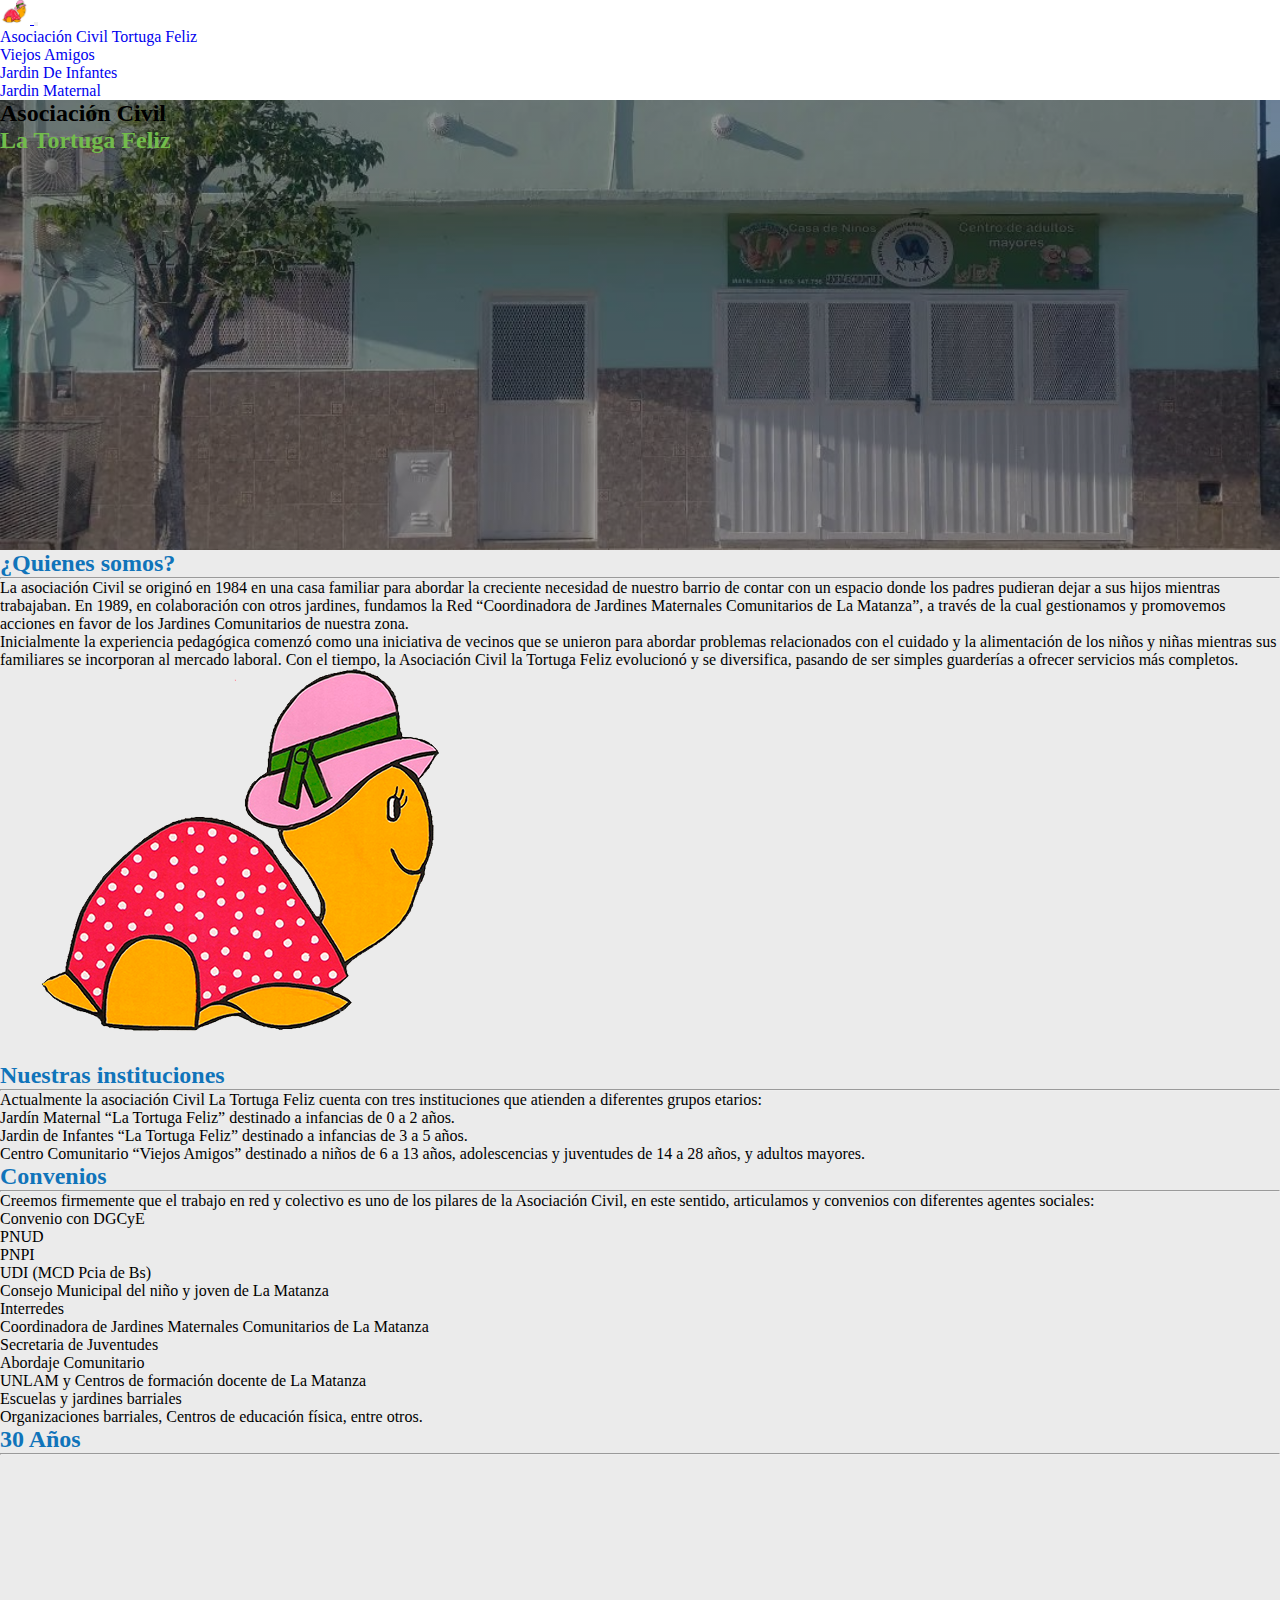
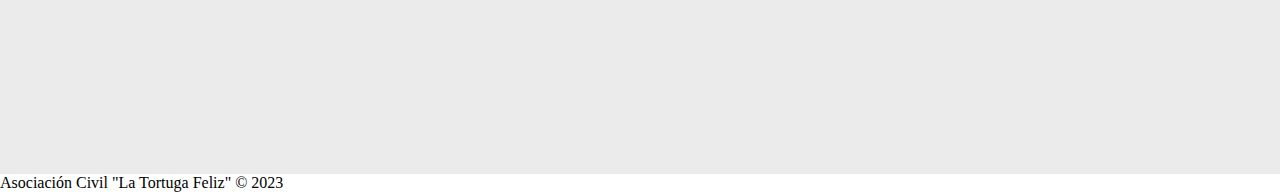
<file: index.html>
<!DOCTYPE html>
<html lang="es">
<head>
    <meta charset="UTF-8">
    <meta name="viewport" content="width=device-width, initial-scale=1.0">
    <title>Asociación Civil Tortuga Feliz</title>    
    <link rel="icon" type="image/png" sizes="16x16"  href="./assets/images/Logos/Logo_LaTortugaFeliz.png">

    <link href="https://cdn.jsdelivr.net/npm/bootstrap@5.3.1/dist/css/bootstrap.min.css" rel="stylesheet" integrity="sha384-4bw+/aepP/YC94hEpVNVgiZdgIC5+VKNBQNGCHeKRQN+PtmoHDEXuppvnDJzQIu9" crossorigin="anonymous">    
    <link rel="stylesheet" href="https://cdn.jsdelivr.net/npm/bootstrap-icons@1.10.5/font/bootstrap-icons.css">

    <link rel="stylesheet" href="./css/styles.css">
    <link rel="stylesheet" href="./css/index.css">
    
</head>
<body>
    <!-- header-->
    <header>
        <nav class="navbar bg-dark navbar-expand-lg fixed-top" data-bs-theme="dark">
            <div class="container-fluid">
                <a class="navbar-brand" href="#">
                    <img src="./assets/images/Logos/Logo_LaTortugaFeliz.png" alt="Logo" width="30" height="24" class="d-inline-block align-text-top">                    
                </a>
                <button class="navbar-toggler" type="button" data-bs-toggle="collapse" data-bs-target="#navbarSupportedContent" aria-controls="navbarSupportedContent" aria-expanded="false" aria-label="Toggle navigation">
                    <span class="navbar-toggler-icon"></span>
                </button>
                <div class="collapse navbar-collapse" id="navbarSupportedContent">
                    <ul class="navbar-nav me-auto mb-2 mb-lg-0">
                        <li class="nav-item">
                            <a class="nav-link active text-uppercase" aria-current="page" href="./index.html">Asociación Civil Tortuga Feliz</a>                        </li>
                        <li class="nav-item">
                            <a class="nav-link text-uppercase" aria-current="page" href="./viejosAmigos.html">Viejos Amigos</a>
                        </li>
                        <li class="nav-item">
                            <a class="nav-link text-uppercase" aria-current="page" href="./jardinDeInfantes.html">Jardin De Infantes</a>
                        </li>              
                        <li class="nav-item">
                            <a class="nav-link text-uppercase" aria-current="page" href="./JardinMaternal.html">Jardin Maternal</a>
                        </li>                                        
                    </ul>                    
                </div>
            </div>
        </nav>                
    </header>

    <!-- main -->
    <main class="mt-5 my-bg-grey pb-3">
        <!-- imagen principal -->
        <section class="bg-image-home my-height pb-3">
            <div class="row my-height gx-0">
                <div class="col-12 d-flex flex-column justify-content-center align-items-center text-light text-center">
                    <h2 class="display-3 fw-bold">Asociación Civil</h2>
                    <h2 class="display-1 fw-bold"><span class="my-text-primary">La Tortuga Feliz</span></h2>                    
                </div>
            </div>
        </section>

        <!-- ¿Quienes somos? -->
        <section class="container my-4">
            <div class="row d-flex flex-column justify-content-center align-content-center">
                <div class="col-11 col-md-10 bg-light rounded py-3 px-4">
                    <h2 class="title-effect my-text-secondary">¿Quienes somos?</h2>
                    <hr>
                    <div class="row d-flex flex-column-reverse flex-lg-row justify-content-center align-items-center">
                        
                        <div class="col-sm-11 col-md-10 col-lg-7" data-aos="fade-down" data-aos-duration="900">
                            <p>La asociación Civil se originó en 1984 en una casa familiar para abordar la creciente necesidad de nuestro barrio de contar con un espacio donde los padres pudieran dejar a sus hijos mientras trabajaban. En 1989, en colaboración con otros jardines, fundamos la  Red “Coordinadora de Jardines Maternales Comunitarios de La Matanza”, a través de la cual gestionamos y promovemos acciones en favor de los Jardines Comunitarios de nuestra zona.</p>
                            <p>Inicialmente la experiencia pedagógica comenzó como una iniciativa de vecinos que se unieron para abordar problemas relacionados con el cuidado y la alimentación de los niños y niñas mientras sus familiares se incorporan al mercado laboral. Con el tiempo, la Asociación Civil la Tortuga Feliz  evolucionó y se diversifica, pasando de ser simples guarderías a ofrecer servicios más completos.</p>                            
                        </div>

                        <div class="col-sm-11 col-md-10 col-lg-5 d-flex justify-content-center align-items-center" data-aos="fade-down" data-aos-duration="900">
                            <img class="img-fluid img-thumbnail" src="./assets/images/Logos/Logo_LaTortugaFeliz.png" alt="Logo Jardin de Infantes La Tortuga Feliz">
                        </div>
                    </div>
                    
                </div>
            </div>
        </section>


        <!-- Nuestras instituciones -->        
        <section class="container my-4">
            <div class="row d-flex flex-column justify-content-center align-content-center">
                <div class="col-11 col-md-10 bg-light rounded py-3 px-4">
                    <h2 class="title-effect my-text-secondary">Nuestras instituciones</h2>
                    <hr>
                    <div class="row d-flex justify-content-center align-items-center">
                        <div class="col-sm-11 col-md-10 col-lg-12" data-aos="fade-down" data-aos-duration="900">
                            <p>Actualmente la asociación Civil La Tortuga Feliz cuenta con tres instituciones que atienden a diferentes grupos etarios:</p>
                            <ul>
                                <li>Jardín Maternal “La Tortuga Feliz” destinado a infancias de 0 a 2 años.</li>
                                <li>Jardin de Infantes “La Tortuga Feliz” destinado a infancias de 3 a 5 años.</li>
                                <li>Centro Comunitario “Viejos Amigos” destinado a niños de 6 a 13 años, adolescencias y juventudes de 14 a 28 años, y adultos mayores.</li>
                            </ul>
                        </div>
                    </div>
                    
                </div>
            </div>
        </section>
         
        <!-- Convenios -->        
        <section class="container my-4">
            <div class="row d-flex flex-column justify-content-center align-content-center">
                <div class="col-11 col-md-10 bg-light rounded py-3 px-4">
                    <h2 class="title-effect my-text-secondary">Convenios</h2>
                    <hr>
                    <div class="row d-flex justify-content-center align-items-center">
                        <div class="col-sm-11 col-md-10 col-lg-12" data-aos="fade-down" data-aos-duration="900">
                            <p>Creemos firmemente que el trabajo en red y colectivo es uno de los pilares de la Asociación Civil, en este sentido, articulamos y convenios con diferentes agentes sociales:</p>
                            <ul>
                                <li>Convenio con DGCyE</li>
                                <li>PNUD</li>
                                <li>PNPI</li>
                                <li>UDI (MCD Pcia de Bs)</li>
                                <li>Consejo Municipal del niño y joven de La Matanza</li>
                                <li>Interredes</li>
                                <li>Coordinadora de Jardines Maternales Comunitarios de La Matanza</li>
                                <li>Secretaria de Juventudes</li>
                                <li>Abordaje Comunitario</li>
                                <li>UNLAM y Centros de formación docente de La Matanza</li>
                                <li>Escuelas y jardines barriales</li>
                                <li>Organizaciones barriales, Centros de educación física, entre otros.</li>
                            </ul>                        
                        </div>
                    </div>
                    
                </div>
            </div>
        </section>

        <!-- section video -->
        <section class="container my-4">
            <div class="row d-flex flex-column justify-content-center align-content-center">
                <div class="col-11 col-md-10 bg-light rounded py-3 px-4">
                    <h2 class="title-effect my-text-secondary">30 Años</h2>
                    <hr>                       
                    <div class="d-flex justify-content-center">
                        <iframe width="560" height="315" src="https://www.youtube.com/embed/3Ffa7ex1rmA?si=nX4R0jzUyIsTLjuQ" title="YouTube video player" frameborder="0" allowfullscreen></iframe>
                    </div>
                </div>
            </div>
        </section>

    
    </main>

<!-- footer -->
    <footer class="bg-dark text-white py-3">            
        <div class="text-center">
            <span><span class="fw-bold">Asociación Civil "La Tortuga Feliz" &copy;</span> 2023</span>
        </div>        
    </footer>

    <script src="https://cdn.jsdelivr.net/npm/bootstrap@5.3.1/dist/js/bootstrap.bundle.min.js" integrity="sha384-HwwvtgBNo3bZJJLYd8oVXjrBZt8cqVSpeBNS5n7C8IVInixGAoxmnlMuBnhbgrkm" crossorigin="anonymous"></script>    

</body>
</html>
</file>
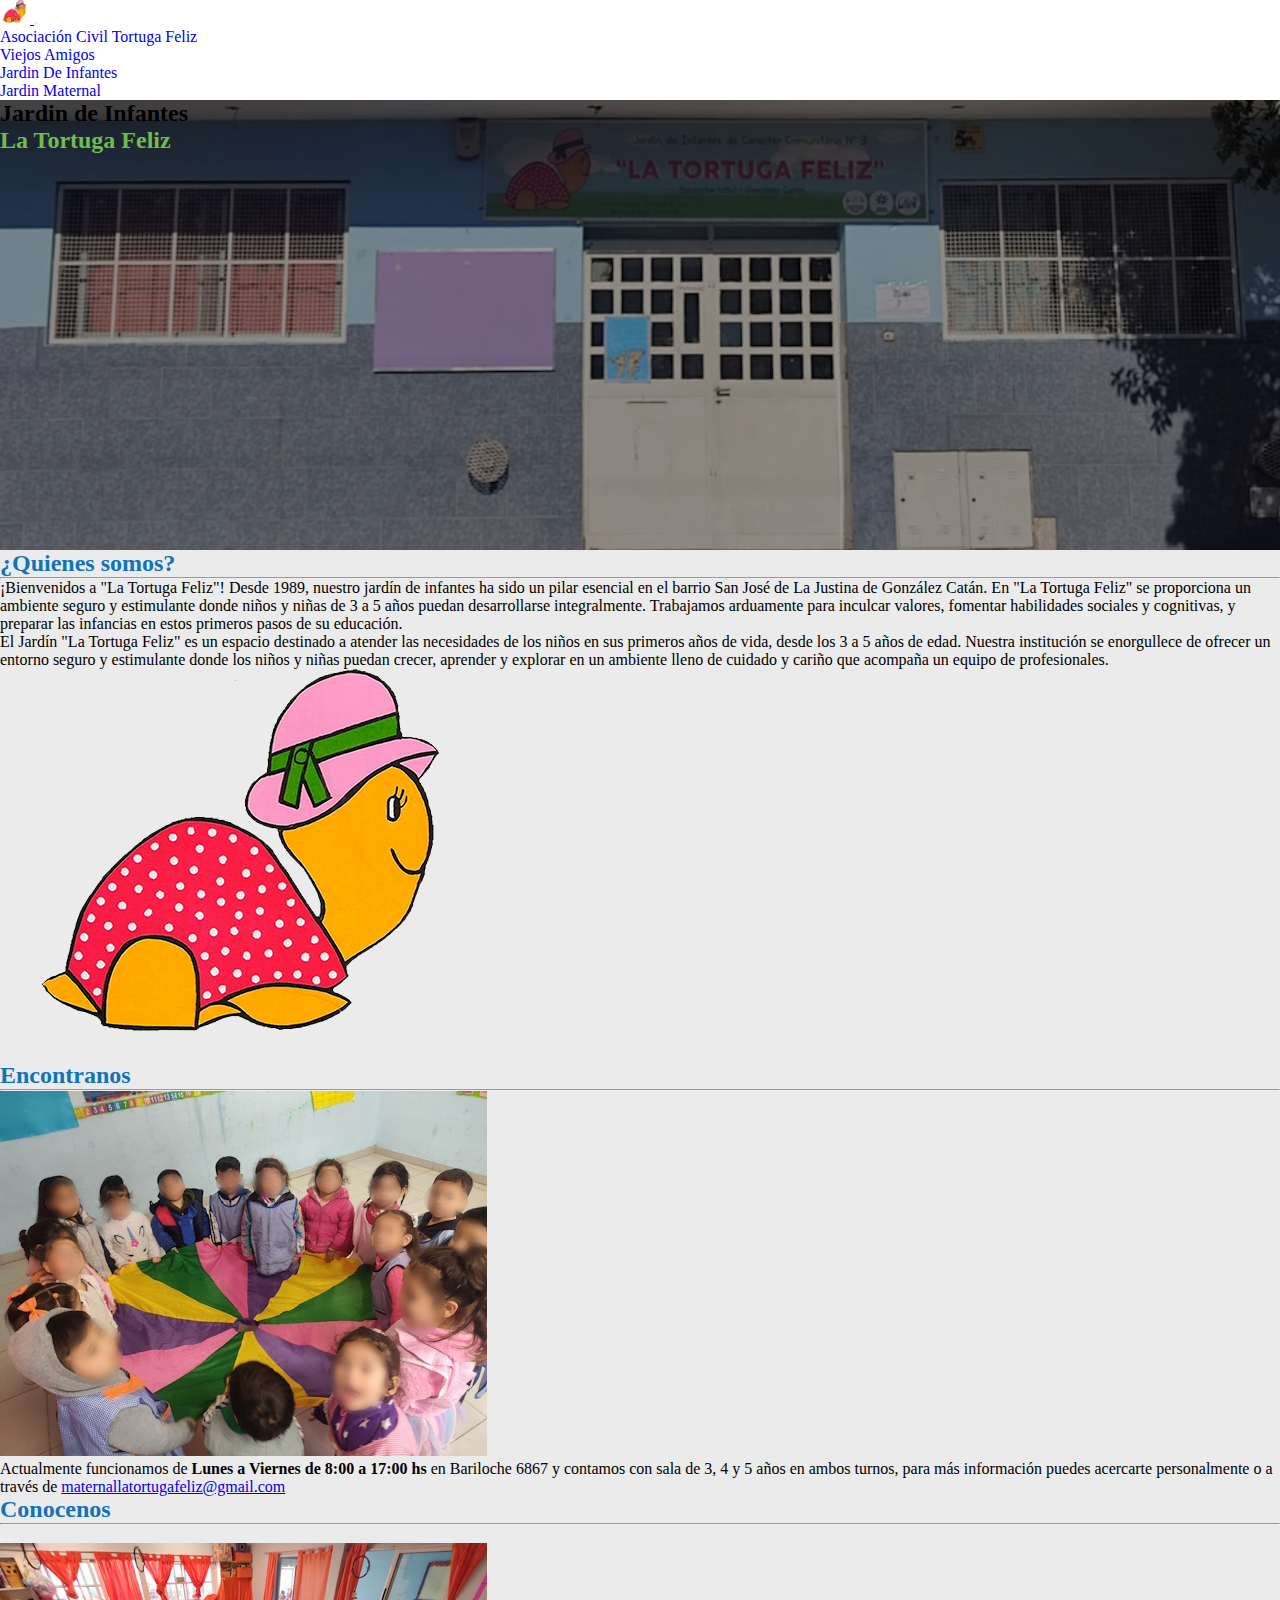
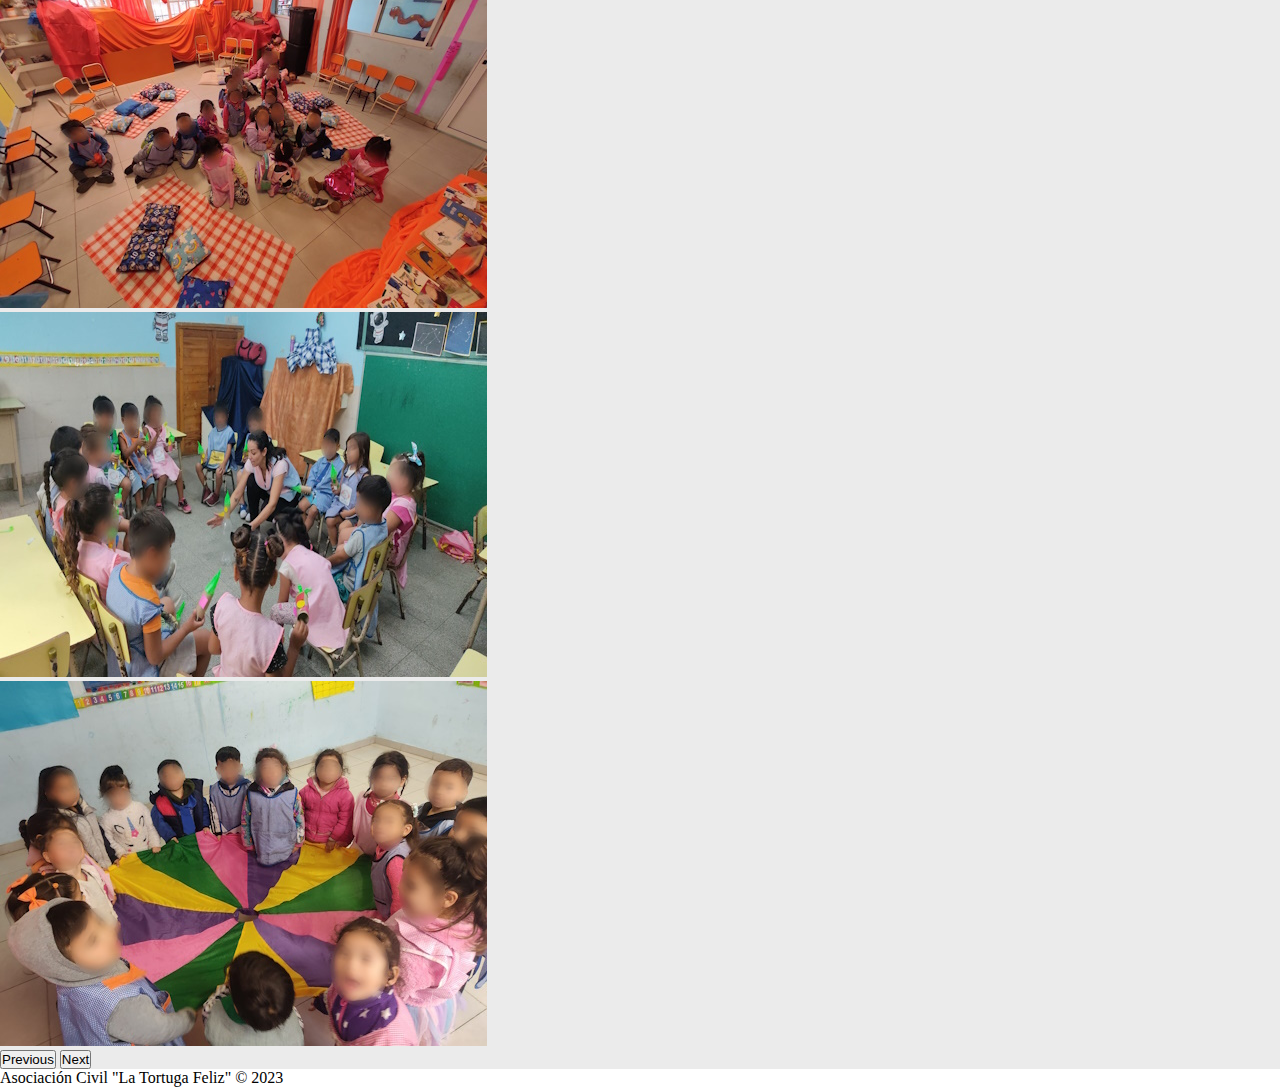
<file: jardinDeInfantes.html>
<!DOCTYPE html>
<html lang="es">
<head>
    <meta charset="UTF-8">
    <meta name="viewport" content="width=device-width, initial-scale=1.0">
    <title>La Tortuga Feliz</title>    
    <link rel="icon" type="image/png" sizes="16x16"  href="./assets/images/Logos/Logo_LaTortugaFeliz.png">

    <link href="https://cdn.jsdelivr.net/npm/bootstrap@5.3.1/dist/css/bootstrap.min.css" rel="stylesheet" integrity="sha384-4bw+/aepP/YC94hEpVNVgiZdgIC5+VKNBQNGCHeKRQN+PtmoHDEXuppvnDJzQIu9" crossorigin="anonymous">    
    <link rel="stylesheet" href="https://cdn.jsdelivr.net/npm/bootstrap-icons@1.10.5/font/bootstrap-icons.css">

    <link rel="stylesheet" href="./css/styles.css">
    <link rel="stylesheet" href="./css/JardinDeInfantes.css">
    
</head>
<body>
    <!-- header-->
    <header>
        <nav class="navbar bg-dark navbar-expand-lg fixed-top" data-bs-theme="dark">
            <div class="container-fluid">
                <a class="navbar-brand" href="#">
                    <img src="./assets/images/Logos/Logo_LaTortugaFeliz.png" alt="Logo" width="30" height="24" class="d-inline-block align-text-top">                    
                </a>
                <button class="navbar-toggler" type="button" data-bs-toggle="collapse" data-bs-target="#navbarSupportedContent" aria-controls="navbarSupportedContent" aria-expanded="false" aria-label="Toggle navigation">
                    <span class="navbar-toggler-icon"></span>
                </button>
                <div class="collapse navbar-collapse" id="navbarSupportedContent">
                    <ul class="navbar-nav me-auto mb-2 mb-lg-0">
                        <li class="nav-item">
                            <a class="nav-link text-uppercase" aria-current="page" href="./index.html">Asociación Civil Tortuga Feliz</a>
                        </li>
                        <li class="nav-item">
                            <a class="nav-link text-uppercase" aria-current="page" href="./viejosAmigos.html">Viejos Amigos</a>
                        </li>
                        <li class="nav-item">
                            <a class="nav-link active text-uppercase" aria-current="page" href="./jardinDeInfantes.html">Jardin De Infantes</a>
                        </li>              
                        <li class="nav-item">
                            <a class="nav-link text-uppercase" aria-current="page" href="./JardinMaternal.html">Jardin Maternal</a>
                        </li>                                        
                    </ul>                    
                </div>
            </div>
        </nav>                
    </header>

    <!-- main -->
    <main class=" mt-5 my-bg-grey pb-3">
        <!-- imagen principal -->
        <section class="bg-image-home my-height pb-3">
            <div class="row my-height gx-0">
                <div class="col-12 d-flex flex-column justify-content-center align-items-center text-light text-center">
                    <h2 class="display-3 fw-bold">Jardin de Infantes</h2>
                    <h2 class="display-1 fw-bold"><span class="my-text-primary">La Tortuga Feliz</span></h2>                    
                </div>
            </div>
        </section>

        <!-- La Tortuga Feliz -->
        <section class="container my-4">
            <div class="row d-flex flex-column justify-content-center align-content-center">
                <div class="col-11 col-md-10 bg-light rounded py-3 px-4">
                    <h2 class="title-effect my-text-secondary">¿Quienes somos?</h2>
                    <hr>
                    <div class="row d-flex flex-column-reverse flex-lg-row justify-content-center align-items-center">
                        
                        <div class="col-sm-11 col-md-10 col-lg-7" data-aos="fade-down" data-aos-duration="900">
                            <p>¡Bienvenidos a "La Tortuga Feliz"! Desde 1989, nuestro jardín de infantes ha sido un pilar esencial en el barrio San José de La Justina de González Catán. En "La Tortuga Feliz" se proporciona un ambiente seguro y estimulante donde niños y niñas de 3 a 5 años puedan desarrollarse integralmente. Trabajamos arduamente para inculcar valores, fomentar habilidades sociales y cognitivas, y preparar las infancias en estos primeros pasos de su educación.</p>
                            <p>El Jardín "La Tortuga Feliz" es un espacio destinado a atender las necesidades de los niños en sus primeros años de vida, desde los 3 a 5 años de edad. Nuestra institución se enorgullece de ofrecer un entorno seguro y estimulante donde los niños y niñas puedan crecer, aprender y explorar en un ambiente lleno de cuidado y cariño que acompaña un equipo de profesionales.</p>
                        </div>

                        <div class="col-sm-11 col-md-10 col-lg-5 d-flex justify-content-center align-items-center" data-aos="fade-down" data-aos-duration="900">
                            <img class="img-fluid img-thumbnail" src="./assets/images/Logos/Logo_LaTortugaFeliz.png" alt="Logo Jardin de Infantes La Tortuga Feliz">
                        </div>
                    </div>
                    
                </div>
            </div>
        </section>


        <!-- Encuentranos -->        
        <section class="container my-4">
            <div class="row d-flex flex-column justify-content-center align-content-center">
                <div class="col-11 col-md-10 bg-light rounded py-3 px-4">
                    <h2 class="title-effect my-text-secondary">Encontranos</h2>
                    <hr>
                    <div class="row d-flex justify-content-center align-items-center">
                        <div class="col-sm-11 col-md-10 col-lg-5 d-flex justify-content-center align-items-center" data-aos="fade-down" data-aos-duration="900">
                            <img class="img-fluid img-thumbnail" src="./assets/images/JardinDeInfantes/jardinInfantes.jpg" alt="">
                        </div>
                        <div class="col-sm-11 col-md-10 col-lg-7" data-aos="fade-down" data-aos-duration="900">
                            <p>Actualmente funcionamos de <b>Lunes a Viernes de 8:00 a 17:00 hs</b> en Bariloche 6867 y contamos con sala de 3, 4 y 5 años en ambos turnos, para más información
                                puedes acercarte personalmente o a través de <a class="text-decoration-none" href="mailto:maternallatortugafeliz@gmail.com" target="_blank">maternallatortugafeliz@gmail.com</a>
                            </p>
                        </div>
                    </div>
                    
                </div>
            </div>
        </section>

        <!-- carrousel -->
        <section class="container my-4">
            <div class="row d-flex flex-column justify-content-center align-content-center">
                <div class="col-11 col-md-10 bg-light rounded py-3 px-4">
                    <h2 class="title-effect my-text-secondary">Conocenos</h2>
                    <hr>
                    <div id="carousel" class="carousel slide bg-dark rounded" data-bs-ride="carousel">
                        <div class="carousel-indicators">
                            <button type="button" data-bs-target="#carousel" data-bs-slide-to="0" class="active" aria-current="true" aria-label="Slide 1"></button>
                            <button type="button" data-bs-target="#carousel" data-bs-slide-to="1" aria-label="Slide 2"></button>
                            <button type="button" data-bs-target="#carousel" data-bs-slide-to="2" aria-label="Slide 3"></button>
                        </div>

                        <div class="carousel-inner text-center">
                            <div class="carousel-item active">
                                <img src="assets/images/JardinDeInfantes/jardinInfantes2.jpg" class="img-fluid" alt="JardinInfantes2">
                            </div>

                            <div class="carousel-item">
                                <img src="assets/images/JardinDeInfantes/jardinInfantes3.jpg" class="img-fluid" alt="JardinInfantes3">             
                            </div>

                            <div class="carousel-item">
                                <img src="assets/images/JardinDeInfantes/jardinInfantes.jpg" class="img-fluid" alt="JardinInfantes">
                            </div>
                        </div>

                        <button class="carousel-control-prev" type="button" data-bs-target="#carousel" data-bs-slide="prev">
                            <span class="carousel-control-prev-icon" aria-hidden="true"></span>
                            <span class="visually-hidden">Previous</span>
                        </button>
                        <button class="carousel-control-next" type="button" data-bs-target="#carousel" data-bs-slide="next">
                            <span class="carousel-control-next-icon" aria-hidden="true"></span>
                            <span class="visually-hidden">Next</span>
                        </button>
                    </div>            
                    
                </div>
            </div>
        </section>
                
    </main>

<!-- footer -->
    <footer class="bg-dark text-white py-3">            
        <div class="text-center">
            <span><span class="fw-bold">Asociación Civil "La Tortuga Feliz" &copy;</span> 2023</span>
        </div>        
    </footer>

    <script src="https://cdn.jsdelivr.net/npm/bootstrap@5.3.1/dist/js/bootstrap.bundle.min.js" integrity="sha384-HwwvtgBNo3bZJJLYd8oVXjrBZt8cqVSpeBNS5n7C8IVInixGAoxmnlMuBnhbgrkm" crossorigin="anonymous"></script>    

</body>
</html>
</file>
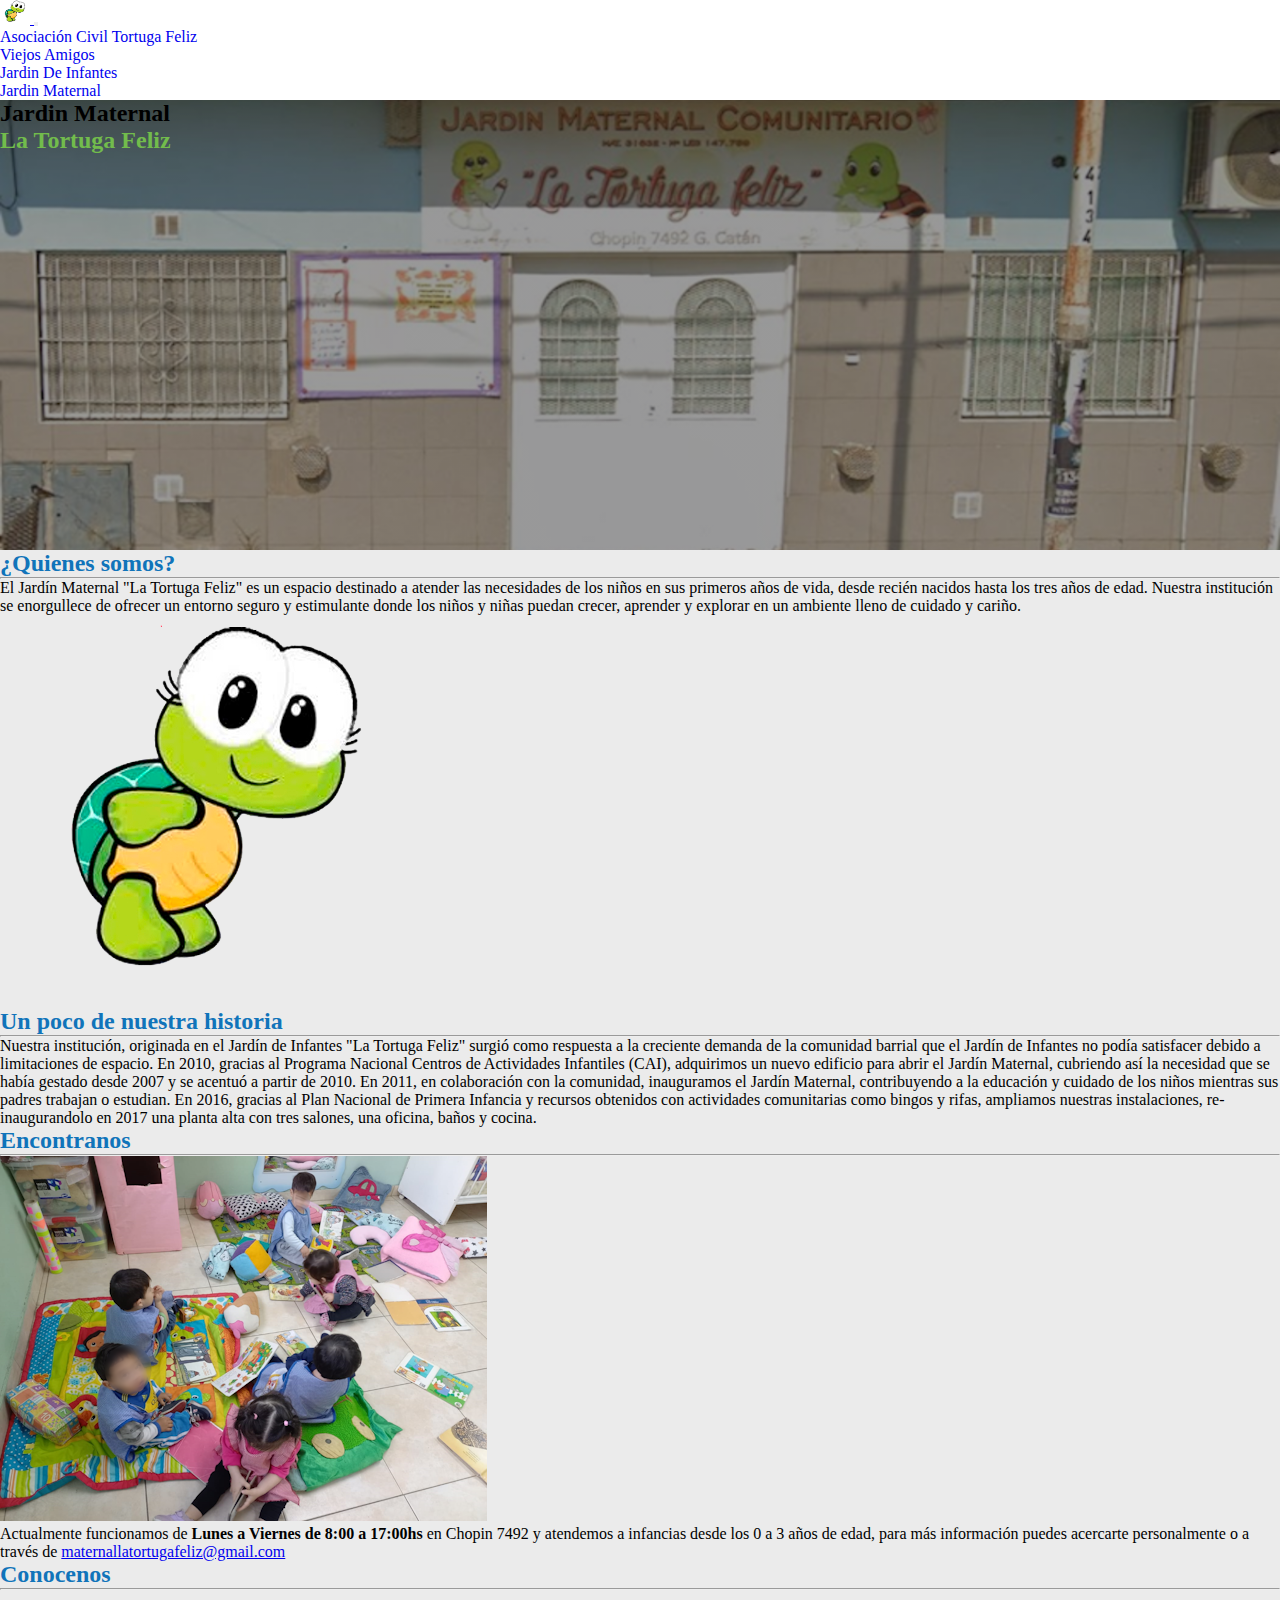
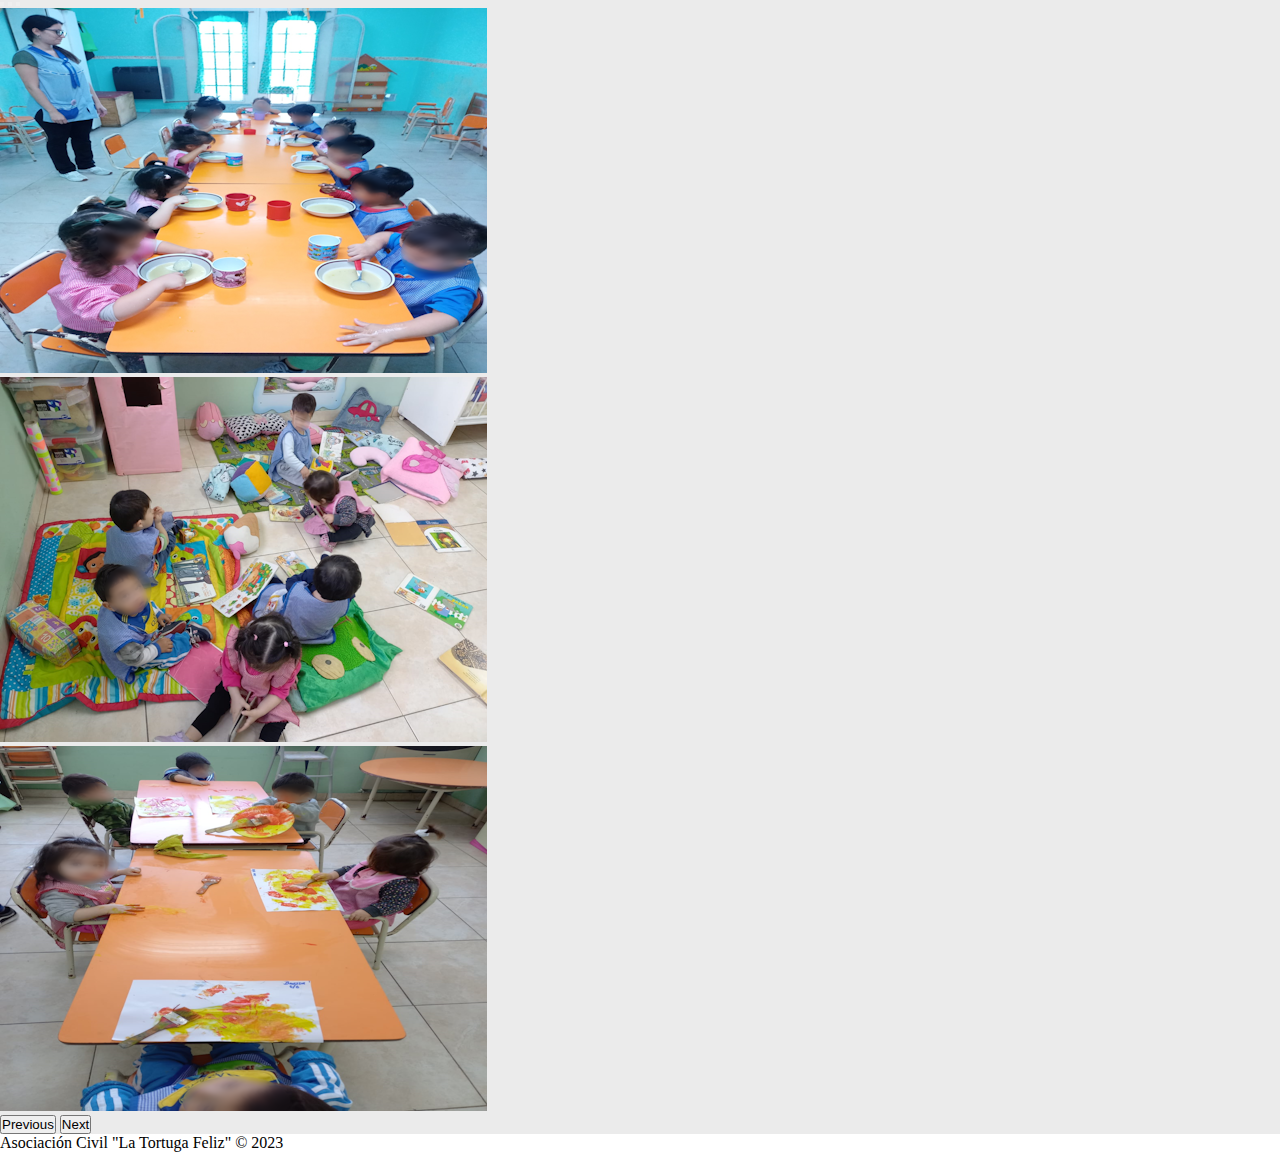
<file: JardinMaternal.html>
<!DOCTYPE html>
<html lang="es">
<head>
    <meta charset="UTF-8">
    <meta name="viewport" content="width=device-width, initial-scale=1.0">
    <title>Jardin Maternal</title>    
    <link rel="icon" type="image/png" sizes="16x16"  href="./assets/images/Logos/Logo_Maternal_.png">

    <link href="https://cdn.jsdelivr.net/npm/bootstrap@5.3.1/dist/css/bootstrap.min.css" rel="stylesheet" integrity="sha384-4bw+/aepP/YC94hEpVNVgiZdgIC5+VKNBQNGCHeKRQN+PtmoHDEXuppvnDJzQIu9" crossorigin="anonymous">    
    <link rel="stylesheet" href="https://cdn.jsdelivr.net/npm/bootstrap-icons@1.10.5/font/bootstrap-icons.css">

    <link rel="stylesheet" href="./css/styles.css">
    <link rel="stylesheet" href="./css/JardinMaternal.css">
    
</head>
<body>
    <!-- header-->
    <header>
        <nav class="navbar bg-dark navbar-expand-lg fixed-top" data-bs-theme="dark">
            <div class="container-fluid">
                <a class="navbar-brand" href="#">
                    <img src="./assets/images/Logos/Logo_Maternal_.png" alt="Logo" width="30" height="24" class="d-inline-block align-text-top">                    
                </a>
                <button class="navbar-toggler" type="button" data-bs-toggle="collapse" data-bs-target="#navbarSupportedContent" aria-controls="navbarSupportedContent" aria-expanded="false" aria-label="Toggle navigation">
                    <span class="navbar-toggler-icon"></span>
                </button>
                <div class="collapse navbar-collapse" id="navbarSupportedContent">
                    <ul class="navbar-nav me-auto mb-2 mb-lg-0">
                        <li class="nav-item">
                            <a class="nav-link text-uppercase" aria-current="page" href="./index.html">Asociación Civil Tortuga Feliz</a>                        </li>
                        <li class="nav-item">
                            <a class="nav-link text-uppercase" aria-current="page" href="./viejosAmigos.html">Viejos Amigos</a>
                        </li>
                        <li class="nav-item">
                            <a class="nav-link text-uppercase" aria-current="page" href="./jardinDeInfantes.html">Jardin De Infantes</a>
                        </li>              
                        <li class="nav-item">
                            <a class="nav-link active text-uppercase" aria-current="page" href="./JardinMaternal.html">Jardin Maternal</a>
                        </li>                                        
                    </ul>                    
                </div>
            </div>
        </nav>                
    </header>

    <!-- main -->
    <main class="mt-5 my-bg-grey pb-3">
        <!-- imagen principal -->
        <section class="bg-image-home my-height pb-3">
            <div class="row my-height gx-0">
                <div class="col-12 d-flex flex-column justify-content-center align-items-center text-light text-center">
                    <h2 class="display-3 fw-bold">Jardin Maternal</h2>
                    <h2 class="display-1 fw-bold"><span class="my-text-primary">La Tortuga Feliz</span></h2>                    
                </div>
            </div>
        </section>

        <!-- Jardin Maternal La Tortuga Feliz -->
        <section class="container my-4">
            <div class="row d-flex flex-column justify-content-center align-content-center">
                <div class="col-11 col-md-10 bg-light rounded py-3 px-4">
                    <h2 class="title-effect my-text-secondary">¿Quienes somos?</h2>
                    <hr>
                    <div class="row d-flex flex-column-reverse flex-lg-row justify-content-center align-items-center">
                        
                        <div class="col-sm-11 col-md-10 col-lg-7" data-aos="fade-down" data-aos-duration="900">
                            <p>El Jardín Maternal "La Tortuga Feliz" es un espacio destinado a atender las necesidades de los niños en sus primeros años de vida, desde recién nacidos hasta los tres años de edad. Nuestra institución se enorgullece de ofrecer un entorno seguro y estimulante donde los niños y niñas puedan crecer, aprender y explorar en un ambiente lleno de cuidado y cariño.</p>
                        </div>

                        <div class="col-sm-11 col-md-10 col-lg-5 d-flex justify-content-center align-items-center" data-aos="fade-down" data-aos-duration="900">
                            <img class="img-fluid img-thumbnail" src="./assets/images/Logos/Logo_Maternal_.png" alt="Logo Jardin de Infantes La Tortuga Feliz">
                        </div>
                    </div>
                    
                </div>
            </div>
        </section>

        <section class="container my-4">
            <div class="row d-flex flex-column justify-content-center align-content-center">
                <div class="col-11 col-md-10 bg-light rounded py-3 px-4">
                    <h2 class="title-effect my-text-secondary">Un poco de nuestra historia</h2>
                    <hr>
                    <div class="row d-flex flex-column-reverse flex-lg-row justify-content-center align-items-center">
                        
                        <div class="col-sm-11 col-md-10 col-lg-12" data-aos="fade-down" data-aos-duration="900">
                            <p>Nuestra institución, originada en el Jardín de Infantes "La Tortuga Feliz" surgió como respuesta a la creciente demanda de la comunidad barrial que el Jardín de Infantes no podía satisfacer debido a limitaciones de espacio.
                            En 2010, gracias al Programa Nacional Centros de Actividades Infantiles (CAI), adquirimos un nuevo edificio para abrir el Jardín Maternal, cubriendo así la necesidad que se había gestado desde 2007 y se acentuó a partir de 2010.
                            En 2011, en colaboración con la comunidad, inauguramos el Jardín Maternal, contribuyendo a la educación y cuidado de los niños mientras sus padres trabajan o estudian. En 2016, gracias al Plan Nacional de Primera Infancia y recursos obtenidos con actividades comunitarias como bingos y rifas, ampliamos nuestras instalaciones, re-inaugurandolo en 2017 una planta alta con tres salones, una oficina, baños y cocina.</p>
                            
                        </div>
                    </div>
                    
                </div>
            </div>
        </section>

        <!-- Encuentranos -->        
        <section class="container my-4">
            <div class="row d-flex flex-column justify-content-center align-content-center">
                <div class="col-11 col-md-10 bg-light rounded py-3 px-4">
                    <h2 class="title-effect my-text-secondary">Encontranos</h2>
                    <hr>
                    <div class="row d-flex justify-content-center align-items-center">
                        <div class="col-sm-11 col-md-10 col-lg-5 d-flex justify-content-center align-items-center" data-aos="fade-down" data-aos-duration="900">
                            <img class="img-fluid img-thumbnail" src="../assets/images/JardinMaternal/JardinMaternal2.png" alt="">
                        </div>
                        <div class="col-sm-11 col-md-10 col-lg-7" data-aos="fade-down" data-aos-duration="900">
                            <p>Actualmente funcionamos de <b>Lunes a Viernes de 8:00 a 17:00hs</b> en Chopin 7492 y atendemos a infancias desde los 0 a 3 años de edad, para más información
                                puedes acercarte personalmente o a través de <a class="text-decoration-none" href="mailto:maternallatortugafeliz@gmail.com" target="_blank">maternallatortugafeliz@gmail.com</a>
                        </div>
                    </div>
                    
                </div>
            </div>
        </section>

        <!-- carrousel -->
        <section class="container my-4">
            <div class="row d-flex flex-column justify-content-center align-content-center">
                <div class="col-11 col-md-10 bg-light rounded py-3 px-4">
                    <h2 class="title-effect my-text-secondary">Conocenos</h2>
                    <hr>
                    <div id="carousel" class="carousel slide bg-dark rounded" data-bs-ride="carousel">
                        <div class="carousel-indicators">
                            <button type="button" data-bs-target="#carousel" data-bs-slide-to="0" class="active" aria-current="true" aria-label="Slide 1"></button>
                            <button type="button" data-bs-target="#carousel" data-bs-slide-to="1" aria-label="Slide 2"></button>
                            <button type="button" data-bs-target="#carousel" data-bs-slide-to="2" aria-label="Slide 3"></button>
                        </div>

                        <div class="carousel-inner text-center">
                            <div class="carousel-item active">
                                <img src="assets/images/JardinMaternal/JardinMaternal.png" class="img-fluid" alt="JardinInfantes2">
                            </div>

                            <div class="carousel-item">
                                <img src="assets/images/JardinMaternal/JardinMaternal2.png" class="img-fluid" alt="JardinInfantes3">             
                            </div>

                            <div class="carousel-item">
                                <img src="assets/images/JardinMaternal/JardinMaternal3.png" class="img-fluid" alt="JardinInfantes">
                            </div>
                        </div>

                        <button class="carousel-control-prev" type="button" data-bs-target="#carousel" data-bs-slide="prev">
                            <span class="carousel-control-prev-icon" aria-hidden="true"></span>
                            <span class="visually-hidden">Previous</span>
                        </button>
                        <button class="carousel-control-next" type="button" data-bs-target="#carousel" data-bs-slide="next">
                            <span class="carousel-control-next-icon" aria-hidden="true"></span>
                            <span class="visually-hidden">Next</span>
                        </button>
                    </div>            
                    
                </div>
            </div>
        </section>
                
    </main>

<!-- footer -->
    <footer class="bg-dark text-white py-3">            
        <div class="text-center">
            <span><span class="fw-bold">Asociación Civil "La Tortuga Feliz" &copy;</span> 2023</span>
        </div>        
    </footer>

    <script src="https://cdn.jsdelivr.net/npm/bootstrap@5.3.1/dist/js/bootstrap.bundle.min.js" integrity="sha384-HwwvtgBNo3bZJJLYd8oVXjrBZt8cqVSpeBNS5n7C8IVInixGAoxmnlMuBnhbgrkm" crossorigin="anonymous"></script>    

</body>
</html>
</file>
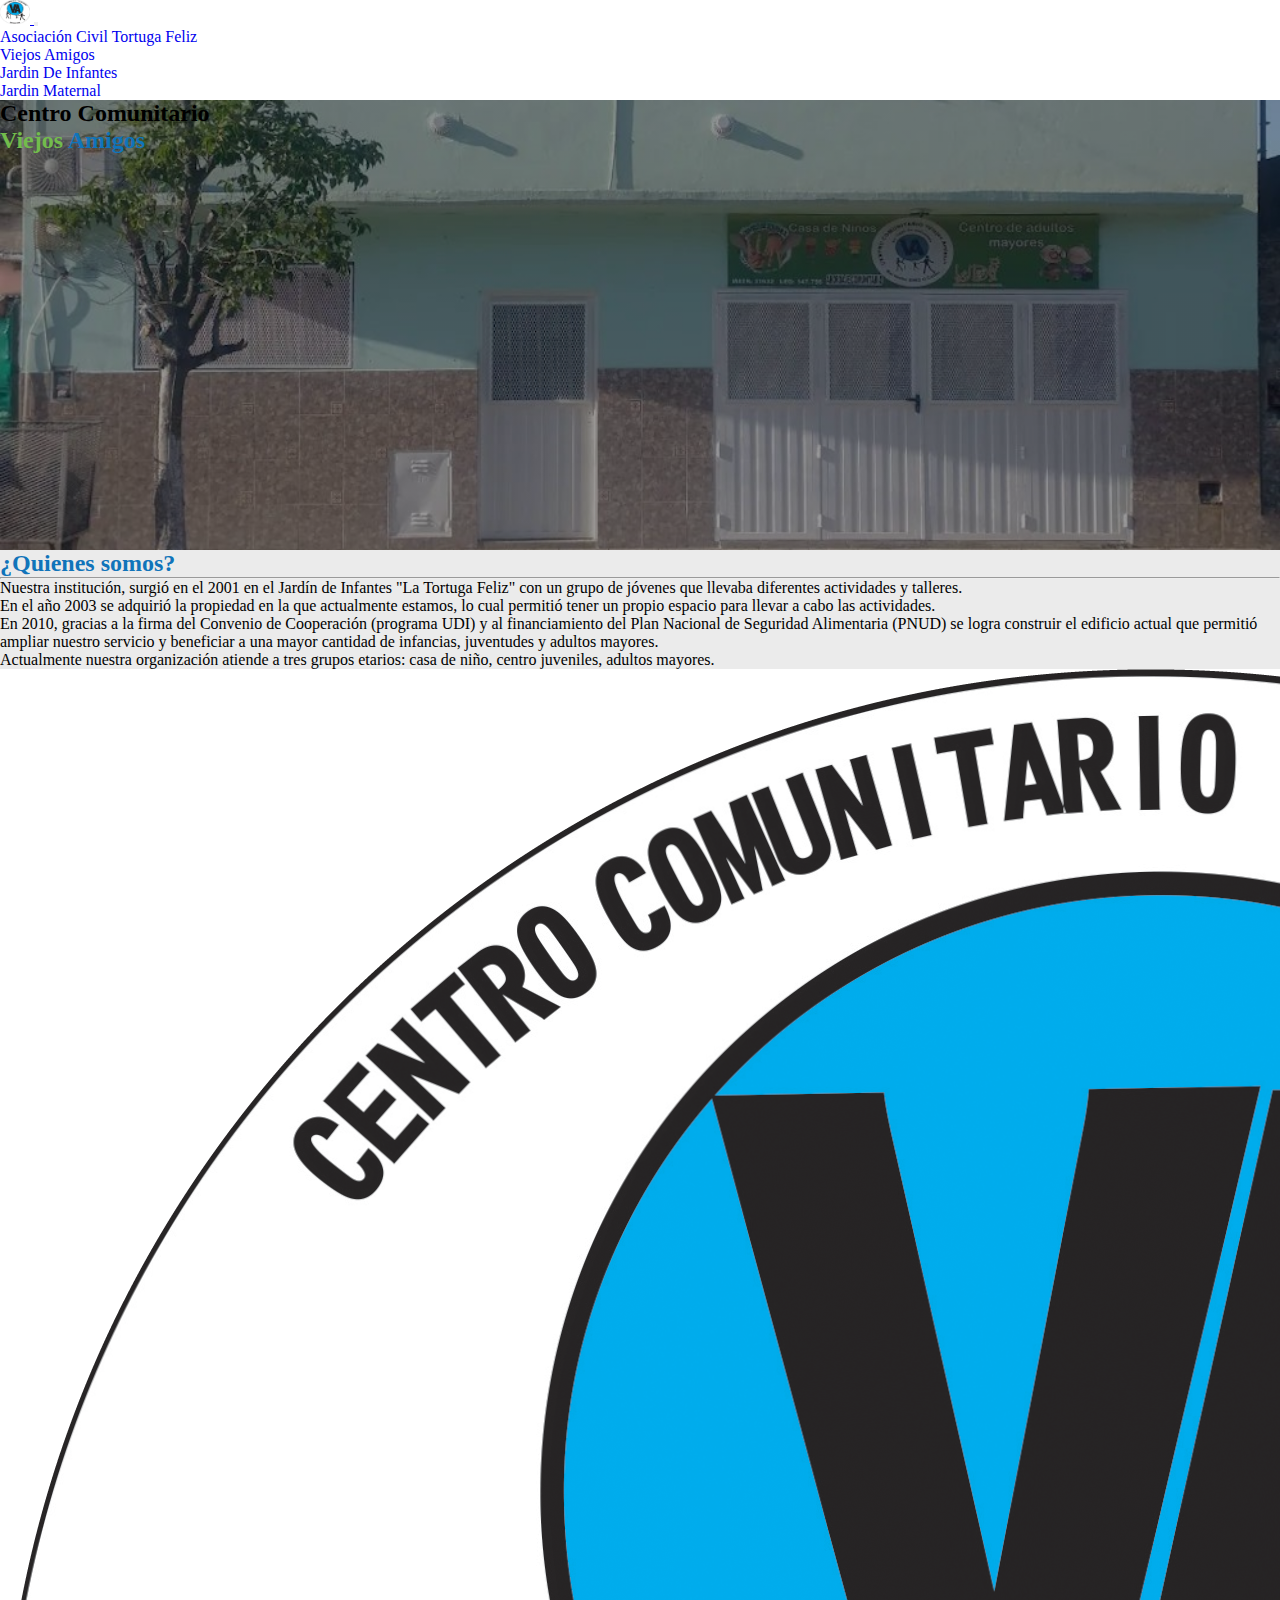
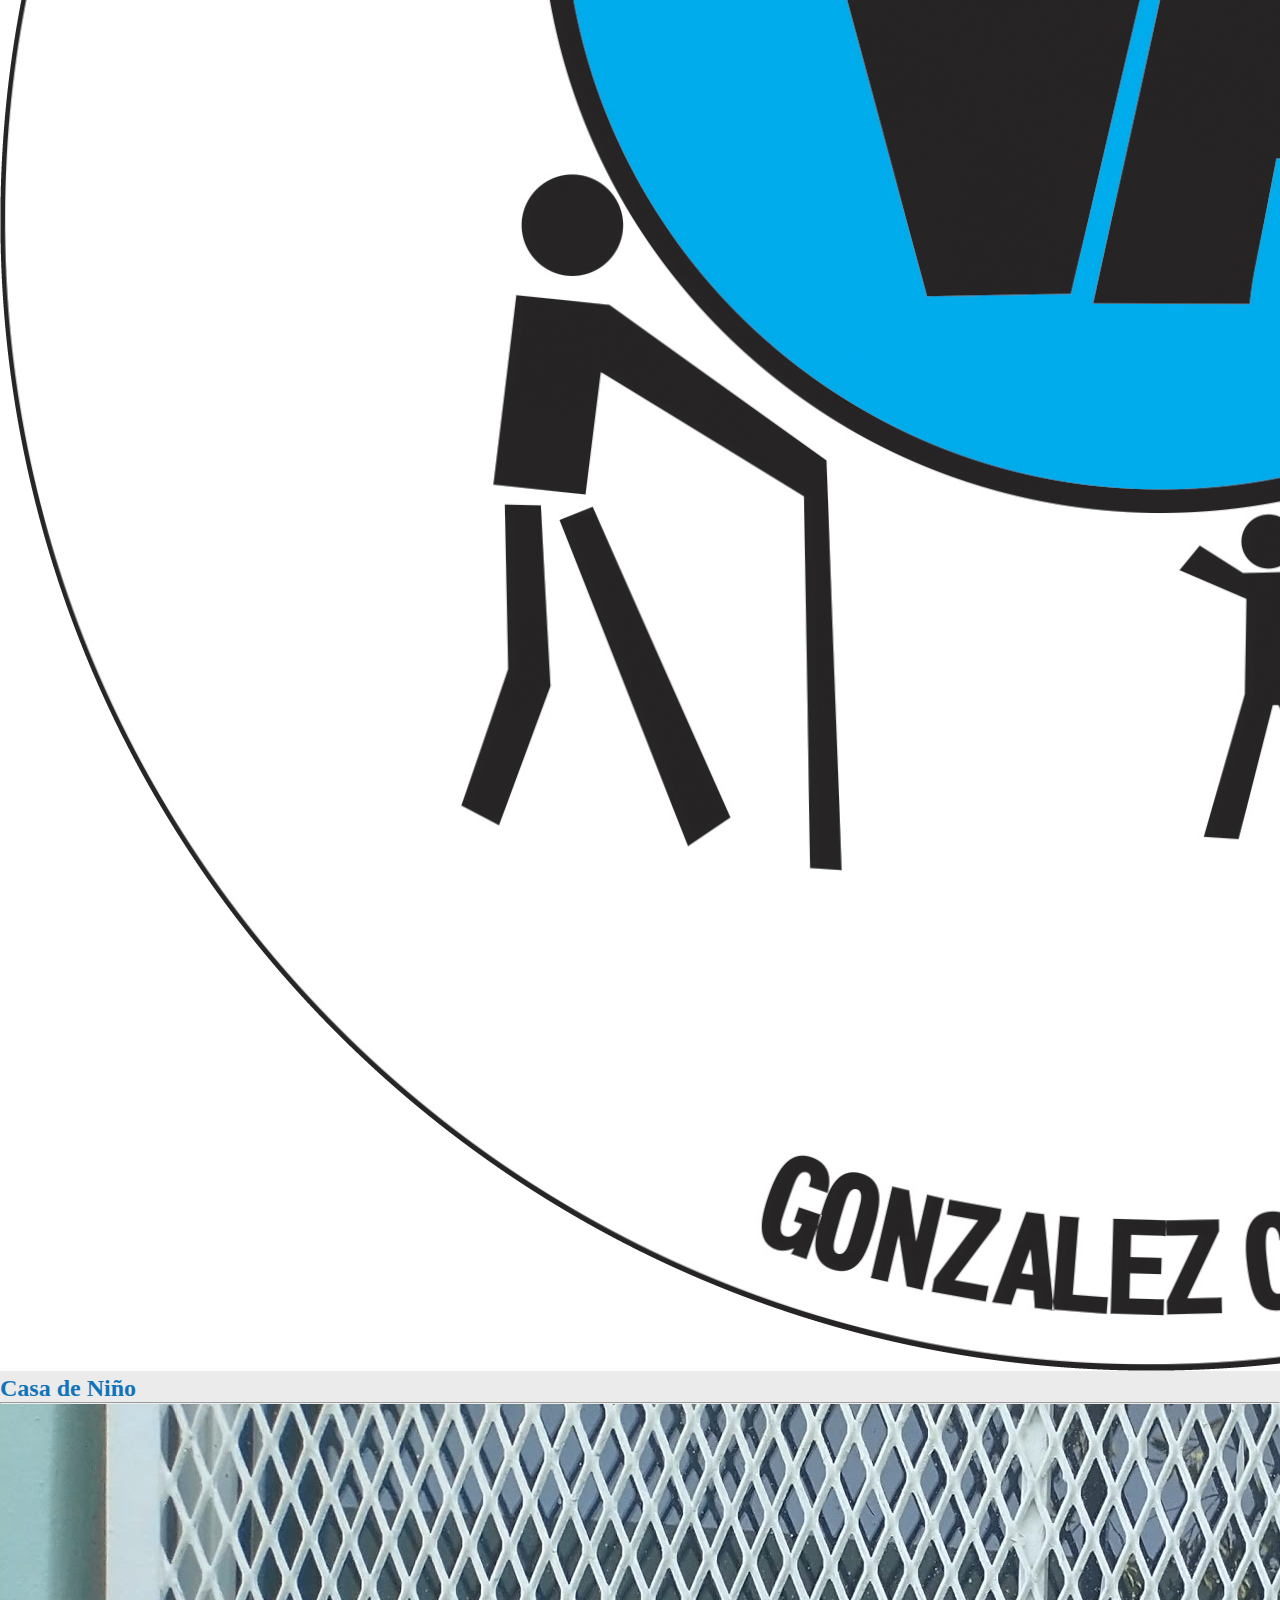
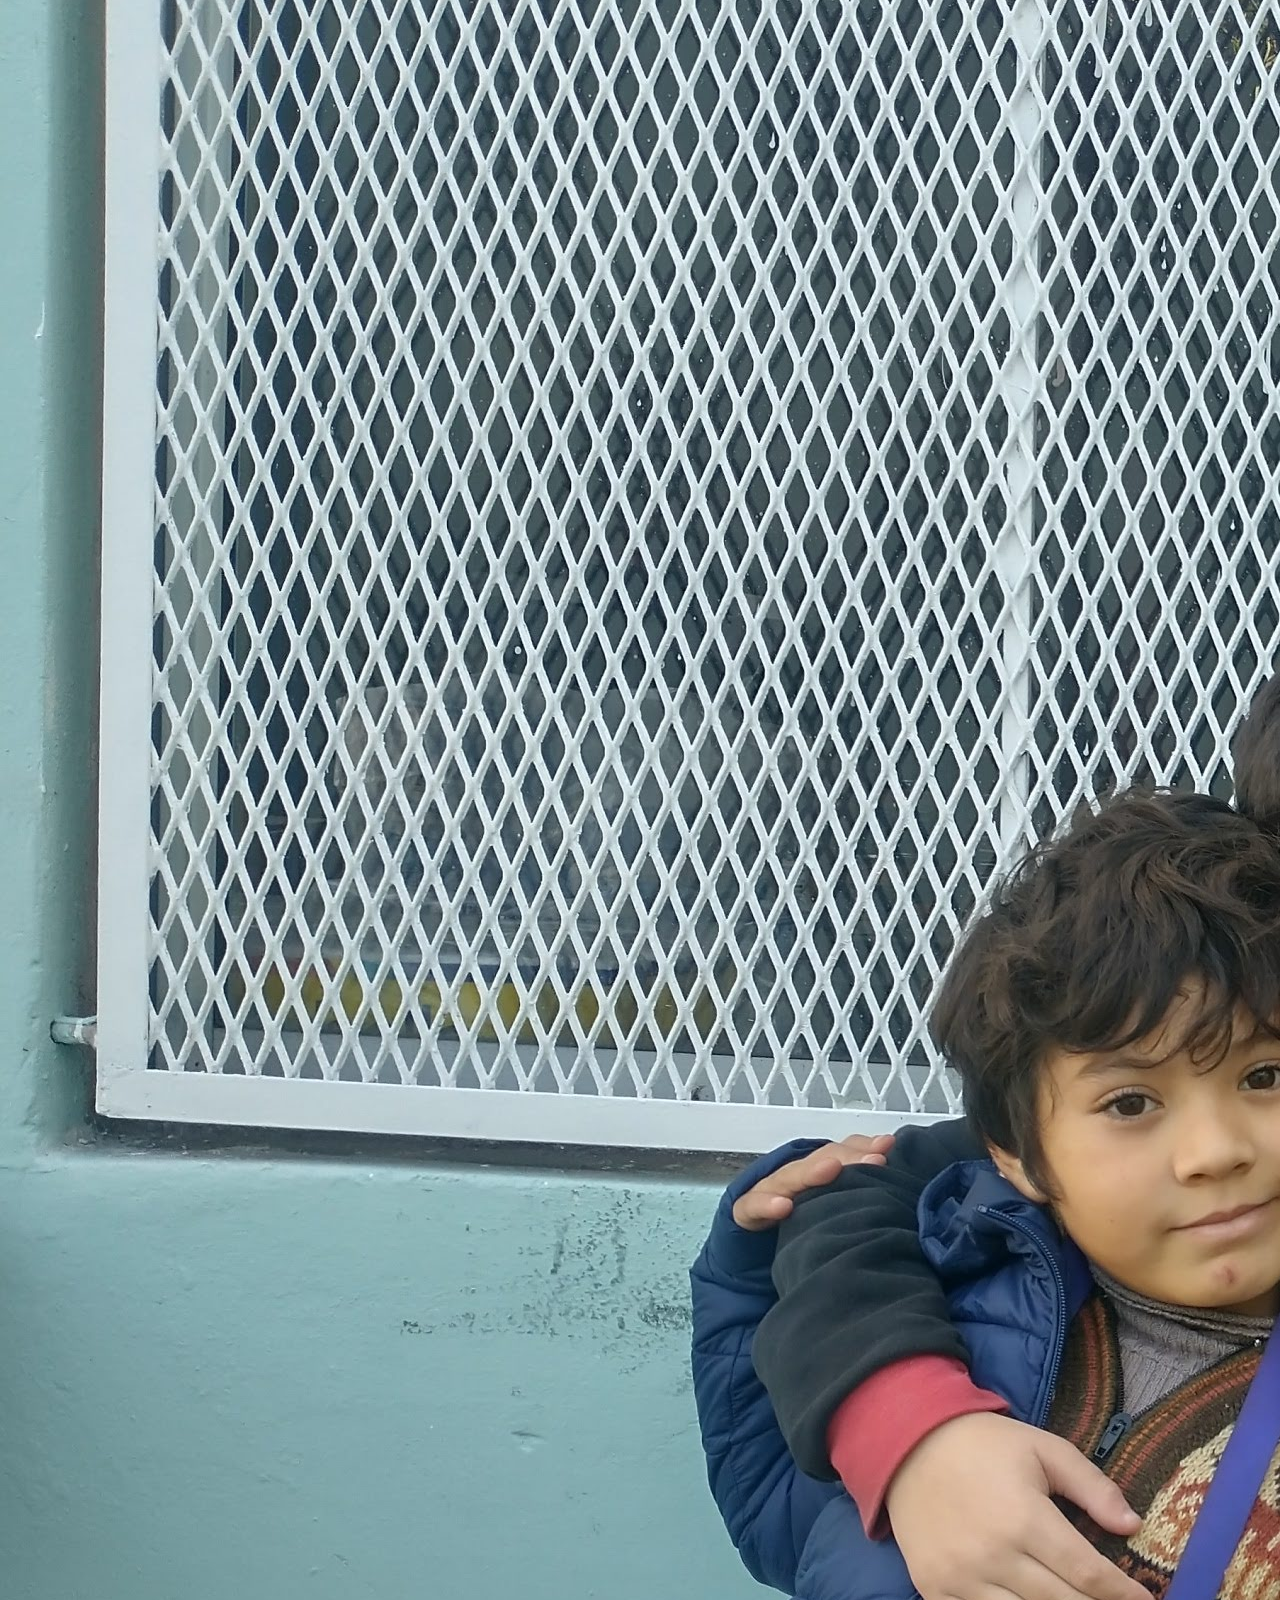
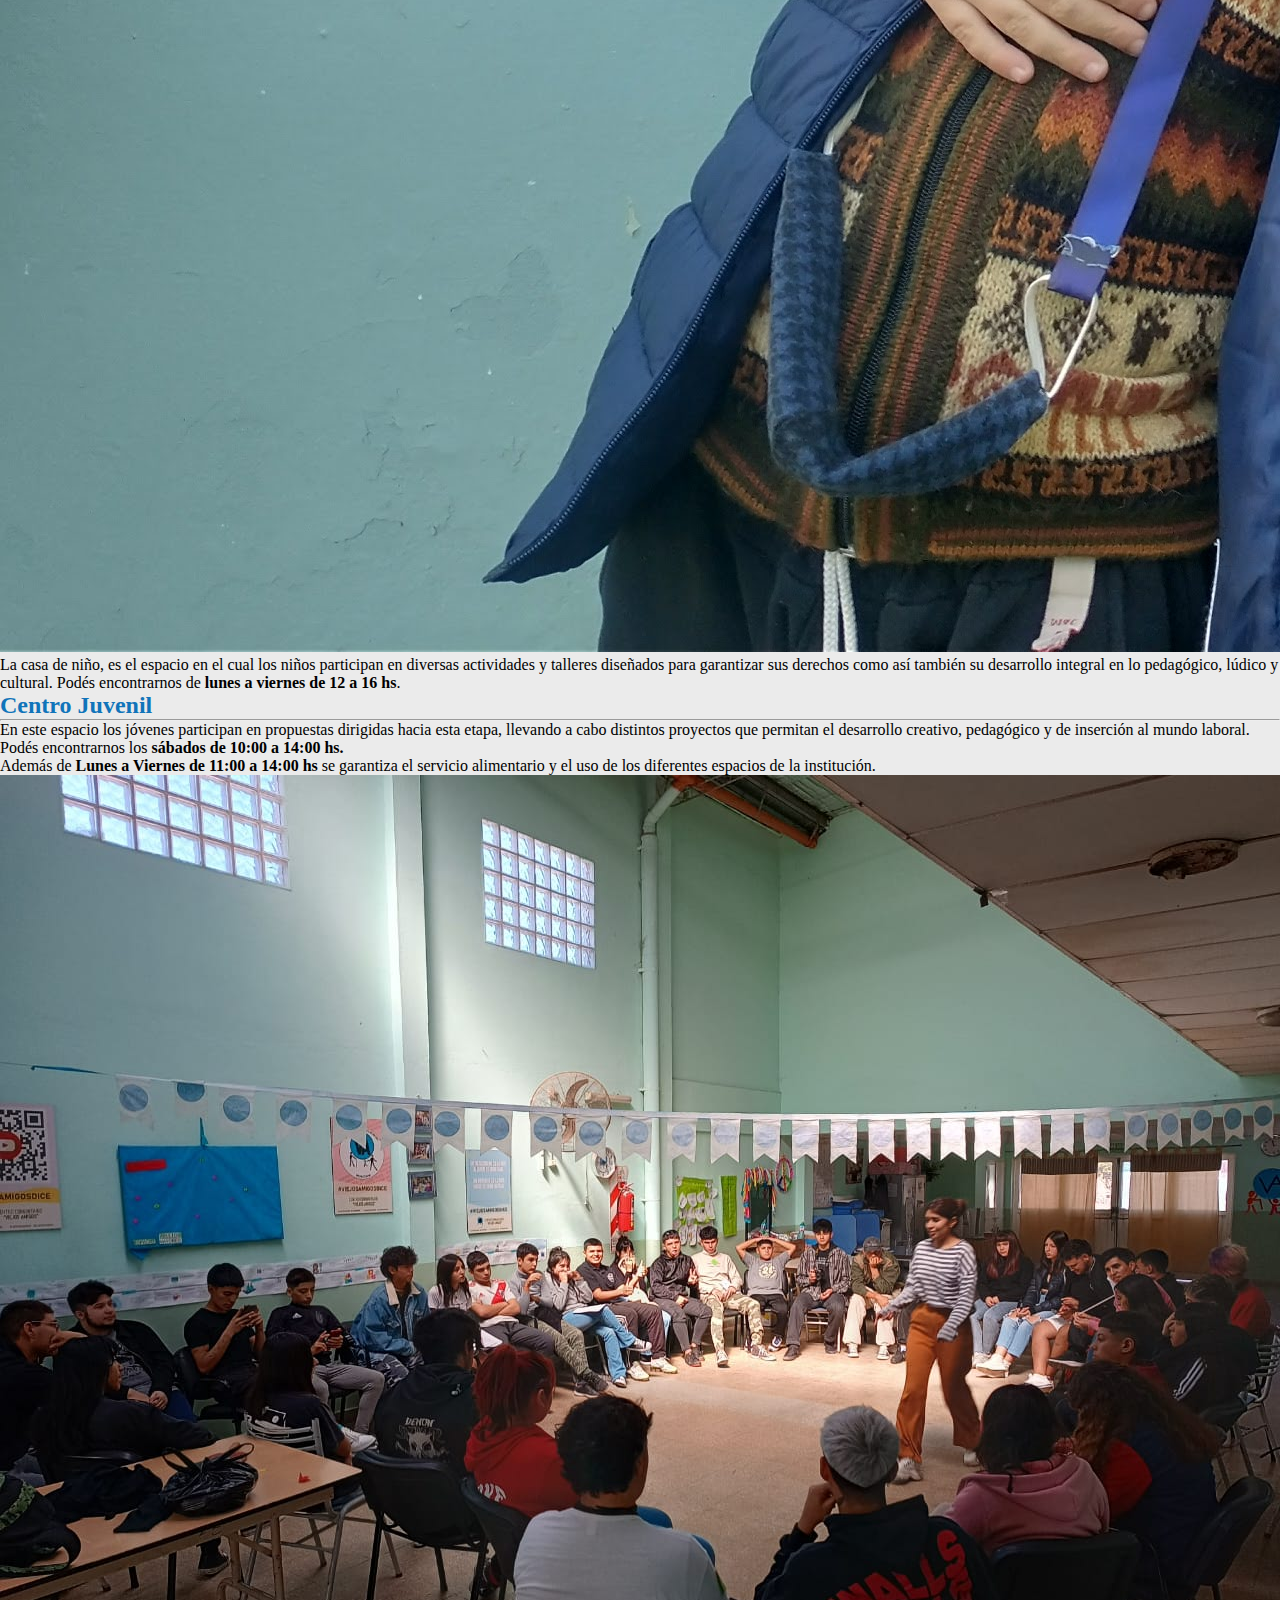
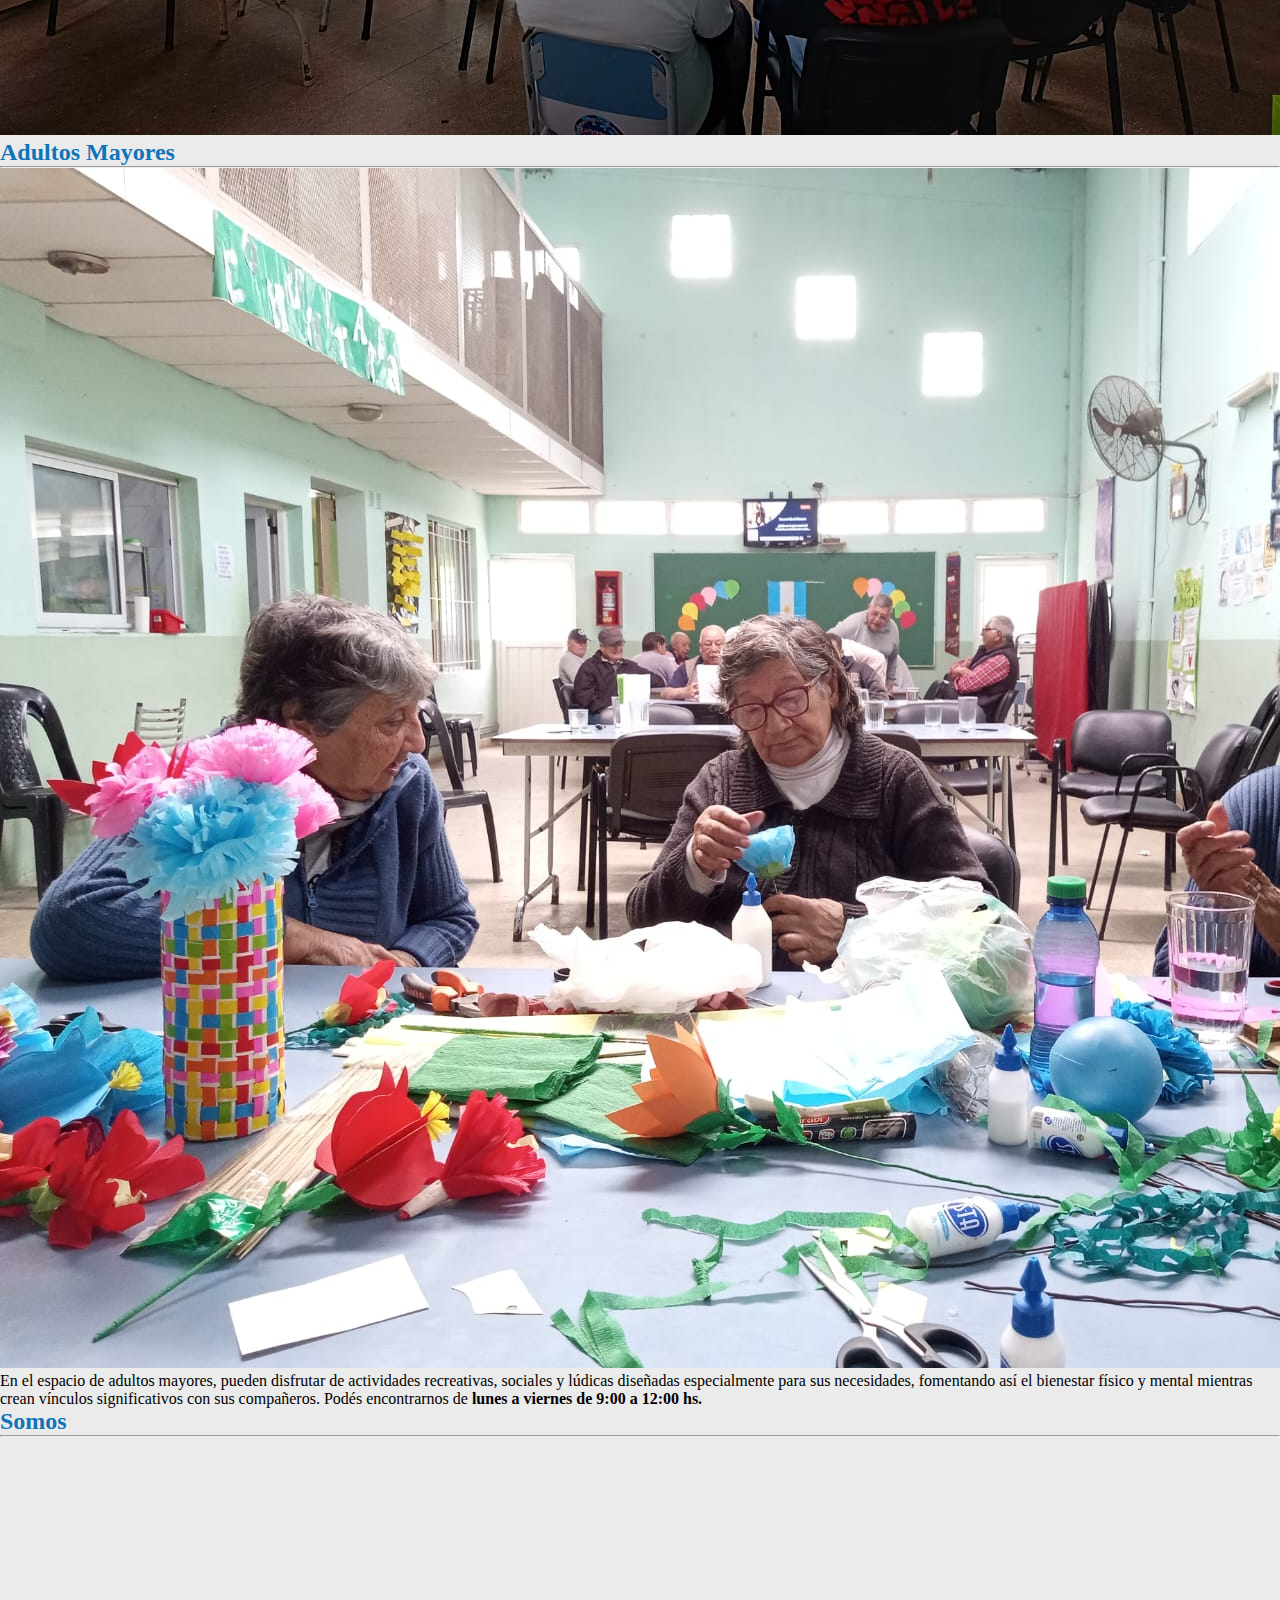
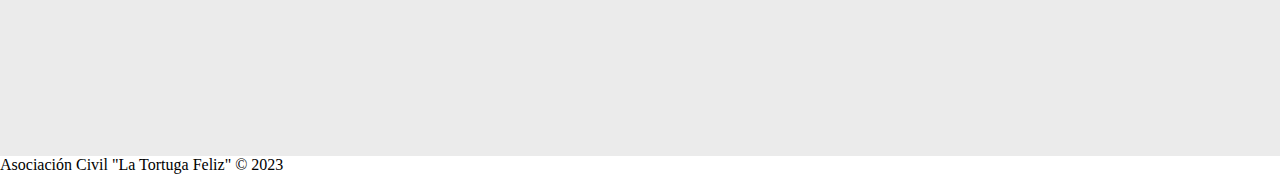
<file: viejosAmigos.html>
<!DOCTYPE html>
<html lang="es">
<head>
    <meta charset="UTF-8">
    <meta name="viewport" content="width=device-width, initial-scale=1.0">
    <title>Viejos Amigos</title>    
    <link rel="icon" type="image/png" sizes="16x16"  href="./assets/images/Logos/Logo_ViejosAmigos.png">

    <link href="https://cdn.jsdelivr.net/npm/bootstrap@5.3.1/dist/css/bootstrap.min.css" rel="stylesheet" integrity="sha384-4bw+/aepP/YC94hEpVNVgiZdgIC5+VKNBQNGCHeKRQN+PtmoHDEXuppvnDJzQIu9" crossorigin="anonymous">    
    <link rel="stylesheet" href="https://cdn.jsdelivr.net/npm/bootstrap-icons@1.10.5/font/bootstrap-icons.css">

    <link rel="stylesheet" href="./css/styles.css">
    <link rel="stylesheet" href="./css/viejos_amigos.css">
   
</head>
<body>
    <!-- header-->
    <header>
        <nav class="navbar bg-dark navbar-expand-lg fixed-top" data-bs-theme="dark">
            <div class="container-fluid">
                <a class="navbar-brand" href="#">
                    <img src="./assets/images/Logos/Logo_ViejosAmigos.png" alt="Logo" width="30" height="24" class="d-inline-block align-text-top">                    
                </a>
                <button class="navbar-toggler" type="button" data-bs-toggle="collapse" data-bs-target="#navbarSupportedContent" aria-controls="navbarSupportedContent" aria-expanded="false" aria-label="Toggle navigation">
                    <span class="navbar-toggler-icon"></span>
                </button>
                <div class="collapse navbar-collapse" id="navbarSupportedContent">
                    <ul class="navbar-nav me-auto mb-2 mb-lg-0">
                        <li class="nav-item">
                            <a class="nav-link text-uppercase" aria-current="page" href="./index.html">Asociación Civil Tortuga Feliz</a>                        </li>
                        <li class="nav-item">
                            <a class="nav-link active text-uppercase" aria-current="page" href="./viejosAmigos.html">Viejos Amigos</a>
                        </li>
                        <li class="nav-item">
                            <a class="nav-link text-uppercase" aria-current="page" href="./jardinDeInfantes.html">Jardin De Infantes</a>
                        </li>              
                        <li class="nav-item">
                            <a class="nav-link text-uppercase" aria-current="page" href="./JardinMaternal.html">Jardin Maternal</a>
                        </li>                                        
                    </ul>                    
                </div>
            </div>
        </nav>                
    </header>

    <!-- main -->
    <main class=" mt-5 my-bg-grey pb-3">
        <!-- imagen principal -->
        <section class="bg-image-home my-height pb-3">
            <div class="row my-height gx-0">
                <div class="col-12 d-flex flex-column justify-content-center align-items-center text-light text-center">
                    <h2 class="display-3 fw-bold">Centro Comunitario</h2>
                    <h2 class="display-1 fw-bold"><span class="my-text-primary">Viejos</span><span class="my-text-secondary"> Amigos</span></h2>
                </div>
            </div>
        </section>

        <!-- Viejos Amigos -->
        <section class="container my-4">
            <div class="row d-flex flex-column justify-content-center align-content-center">
                <div class="col-11 col-md-10 bg-light rounded py-3 px-4">
                    <h2 class="title-effect my-text-secondary">¿Quienes somos?</h2>
                    <hr>
                    <div class="row d-flex flex-column-reverse flex-lg-row justify-content-center align-items-center">
                        
                        <div class="col-sm-11 col-md-10 col-lg-7" data-aos="fade-down" data-aos-duration="900">
                            <p>Nuestra institución, surgió en el  2001 en el Jardín de Infantes "La Tortuga Feliz" con un grupo de jóvenes que llevaba diferentes actividades y talleres.</p>
                            <p>En el año 2003 se adquirió la propiedad en la que actualmente estamos, lo cual permitió tener un propio espacio para llevar a cabo las actividades.</p>
                            <p>En 2010, gracias a la firma del Convenio de Cooperación (programa UDI) y al financiamiento del Plan Nacional de Seguridad Alimentaria (PNUD) se logra construir el edificio actual que permitió ampliar nuestro servicio y beneficiar a una mayor cantidad de infancias, juventudes y adultos mayores.</p>
                            <p>Actualmente nuestra organización atiende a tres grupos etarios: casa de niño, centro juveniles, adultos mayores.</p>                    
                        </div>

                        <div class="col-sm-11 col-md-10 col-lg-5 d-flex justify-content-center align-items-center" data-aos="fade-down" data-aos-duration="900">
                            <img class="img-fluid img-thumbnail" src="./assets/images/Logos/Logo_ViejosAmigos.png" alt="Logo Viejos Amigos">
                        </div>
                    </div>
                    
                </div>
            </div>
        </section>


        <!-- casa de niños -->        
        <section class="container my-4">
            <div class="row d-flex flex-column justify-content-center align-content-center">
                <div class="col-11 col-md-10 bg-light rounded py-3 px-4">
                    <h2 class="title-effect my-text-secondary">Casa de Niño</h2>
                    <hr>
                    <div class="row d-flex justify-content-center align-items-center">
                        <div class="col-sm-11 col-md-10 col-lg-5 d-flex justify-content-center align-items-center" data-aos="fade-down" data-aos-duration="900">
                            <img class="img-fluid img-thumbnail" src="./assets/images/ViejosAmigos/Casa_de_niño.jpg" alt="">
                        </div>
                        <div class="col-sm-11 col-md-10 col-lg-7" data-aos="fade-down" data-aos-duration="900">
                            <p>La casa de niño, es el espacio en el cual los niños participan en diversas actividades y talleres diseñados para garantizar sus derechos como así también su desarrollo integral en lo pedagógico, lúdico y cultural. Podés encontrarnos de <b>lunes a viernes de 12 a 16 hs</b>.</p>
                        </div>
                    </div>
                    
                </div>
            </div>
        </section>

        <!-- Centro Juvenil-->
        <section class="container my-4">
            <div class="row d-flex flex-column justify-content-center align-content-center">
                <div class="col-11 col-md-10 bg-light rounded py-3 px-4">
                    <h2 class="title-effect my-text-secondary">Centro Juvenil</h2>
                    <hr>
                    <div class="row d-flex flex-column-reverse flex-lg-row justify-content-center align-items-center">
                        
                        <div class="col-sm-11 col-md-10 col-lg-7" data-aos="fade-down" data-aos-duration="900">
                            <p>En este espacio los jóvenes participan en propuestas dirigidas hacia esta etapa, llevando a cabo  distintos proyectos que permitan el desarrollo creativo, pedagógico y de inserción al mundo laboral. Podés encontrarnos los <b>sábados de 10:00 a 14:00 hs.</b></p>
                            <p>Además de <b>Lunes a Viernes de 11:00 a 14:00 hs</b> se garantiza el servicio alimentario y el uso de los diferentes espacios de la institución.</p>
                        </div>

                        <div class="col-sm-11 col-md-10 col-lg-5 d-flex justify-content-center align-items-center" data-aos="fade-down" data-aos-duration="900">
                            <img class="img-fluid img-thumbnail" src="./assets/images/ViejosAmigos/centro_jovenes.png" alt="">
                        </div>
                    </div>
                    
                </div>
            </div>
        </section>

        <!-- Adultos Mayores -->        
        <section class="container my-4">
            <div class="row d-flex flex-column justify-content-center align-content-center">
                <div class="col-11 col-md-10 bg-light rounded py-3 px-4">
                    <h2 class="title-effect my-text-secondary">Adultos Mayores</h2>
                    <hr>
                    <div class="row d-flex justify-content-center align-items-center">
                        <div class="col-sm-11 col-md-10 col-lg-5 d-flex justify-content-center align-items-center" data-aos="fade-down" data-aos-duration="900">
                            <img class="img-fluid img-thumbnail" src="./assets/images/ViejosAmigos/Adultos Mayores.jpeg" alt="">
                        </div>
                        <div class="col-sm-11 col-md-10 col-lg-7" data-aos="fade-down" data-aos-duration="900">
                            <p>En el espacio de adultos mayores, pueden disfrutar de actividades recreativas, sociales y lúdicas diseñadas especialmente para sus necesidades, fomentando así el bienestar físico y mental mientras crean vínculos significativos con sus compañeros. Podés encontrarnos de <b>lunes a viernes de 9:00 a 12:00 hs.</b></p>
                        </div>
                    </div>
                    
                </div>
            </div>
        </section>

        <!-- section video -->
        <section class="container my-4">
            <div class="row d-flex flex-column justify-content-center align-content-center">
                <div class="col-11 col-md-10 bg-light rounded py-3 px-4">
                    <h2 class="title-effect my-text-secondary">Somos</h2>
                    <hr>
                    <div class="d-flex justify-content-center">                        
                        <iframe width="560" height="315" src="https://www.youtube.com/embed/i4T61tew41c" title="Somos" frameborder="0" sandbox="allow-scripts allow-same-origin allow-popups allow-presentation" allowfullscreen></iframe>
                    </div>                    
                </div>
            </div>
        </section>

    </main>

<!-- footer -->
    <footer class="bg-dark text-white py-3">            
        <div class="text-center">
            <span><span class="fw-bold">Asociación Civil "La Tortuga Feliz" &copy;</span> 2023</span>
        </div>        
    </footer>

    <script src="https://cdn.jsdelivr.net/npm/bootstrap@5.3.1/dist/js/bootstrap.bundle.min.js" integrity="sha384-HwwvtgBNo3bZJJLYd8oVXjrBZt8cqVSpeBNS5n7C8IVInixGAoxmnlMuBnhbgrkm" crossorigin="anonymous"></script>    

</body>
</html>
</file>
<file: css/styles.css>
:root{    
    --clr-primary:#72bc4c;
    --clr-secondary:#1074ba;
    --clr-terciary:#b8f243;    
    
    --clr-terciary-transparent:rgba(184, 242, 67, 0.500);   
    --clr-quaternary:#1590e7;
    --clr-quaternary-transparent:rgba(21, 144, 231, 0.500);

    --clr-red:#f61e46;
    --clr-background:#ebebeb;    
    
    --sm-height:250px;
    --md-height:400px;
    --lg-height:450px;

    /* colores tortuguita feliz
    --clr-naranja:#fbab04;
    --clr-rojo:#f61e46;
    --clr-rosa:#f7aaca;
    */    
}

*{
    margin: 0;
    padding: 0;
    box-sizing: border-box;
}

/*colores de fondo*/
.my-bg-grey{
    background-color: var(--clr-background);
}

.my-bg-primary{
    background-color: var(--clr-primary);
}

.my-bg-terciary{
    background-color: var(--clr-terciary);
}

.my-bg-terciary-transparent{
    background-color: var(--clr-terciary-transparent);
}

.my-bg-quaternary-transparent{
    background-color: var(--clr-quaternary-transparent);
}

/*color de texto*/
.my-text-primary{
    color: var(--clr-primary);
}

.my-text-secondary{
    color: var(--clr-secondary);
}

.my-text-quaternary{
    color: var(--clr-quaternary);
}

.my-text-red{
    color: #fbab04;
}

hr {
    height: 2px;    
}

.my-height{
    height: var(--sm-height);
}

/*imagenes de fondo*/
.bg-image-home{
    background-image: linear-gradient(
        to right,
        rgba(0, 0, 0, 0.4),
        rgba(0, 0, 0, 0.4)
    ),    
    url('../assets/images/ViejosAmigos/Viejos_amigos_frente.jpg');    
    
    background-repeat: no-repeat;
    background-size: cover;
    background-position: center;    
}

.bg-image-mision{
    background-image: linear-gradient(
        to right,
        rgba(0, 0, 0, 0.5),
        rgba(0, 0, 0, 0.5)
    ),  
    url('../assets/images/mision-sm.webp');        
    background-repeat: no-repeat;
    background-size: cover;
    background-position: center;    
}

.bg-image-proyecto{
    background-image: linear-gradient(
        to right,
        rgba(0, 0, 0, 0.4),
        rgba(0, 0, 0, 0.4)
    ),  
    url('../assets/images/proyecto-sm.webp');        
    background-repeat: no-repeat;
    background-size: cover;
    background-position: center;    
}

.bg-image-actividades{
    background-image: linear-gradient(
        to right,
        rgba(0, 0, 0, 0.4),
        rgba(0, 0, 0, 0.4)
    ),  
    url('../assets/images/actvidades-sm.webp');        
    background-repeat: no-repeat;
    background-size: cover;
    background-position: center;    
}

.bg-image-colabora{
    background-image: linear-gradient(
        to right,
        rgba(0, 0, 0, 0.4),
        rgba(0, 0, 0, 0.4)
    ),  
    url('../assets/images/colaborar-sm.webp');        
    background-repeat: no-repeat;
    background-size: cover;
    background-position: center;    
}

.objetivo{
    height:150px;
    width: 150px;    
}

/*media queries*/
@media screen and (min-width:768px) {
    .my-height{
        height: var(--md-height);
    }

    .bg-image-home{
        background-image: linear-gradient(
            to right,
            rgba(0, 0, 0, 0.4),
            rgba(0, 0, 0, 0.4)
        ),  
        url('../assets/images/ViejosAmigos/Viejos_amigos_frente.jpg');    
    }

    .bg-image-mision{
        background-image: linear-gradient(
            to right,
            rgba(0, 0, 0, 0.5),
            rgba(0, 0, 0, 0.5)
        ),  
        url('../assets/images/mision-md.webp');    
    }

    .bg-image-proyecto{
        background-image: linear-gradient(
            to right,
            rgba(0, 0, 0, 0.4),
            rgba(0, 0, 0, 0.4)
        ),  
        url('../assets/images/proyecto-md.webp');              
    }

    .bg-image-actividades{
        background-image: linear-gradient(
            to right,
            rgba(0, 0, 0, 0.4),
            rgba(0, 0, 0, 0.4)
        ),  
        url('../assets/images/actvidades-md.webp');             
    }

    .bg-image-colabora{
        background-image: linear-gradient(
            to right,
            rgba(0, 0, 0, 0.4),
            rgba(0, 0, 0, 0.4)
        ),  
        url('../assets/images/colaborar-md.webp');                
    }    
}

@media screen and (min-width:992px) {
    .my-height{
        height: var(--lg-height);
    }

    .bg-image-home{
        background-image: linear-gradient(
            to right,
            rgba(0, 0, 0, 0.4),
            rgba(0, 0, 0, 0.4)
        ),  
        /*url('../assets/images/home-lg.jpg');    */
        url('../assets/images/ViejosAmigos/Viejos_amigos_frente.jpg');
    }

    .bg-image-mision{
        background-image: linear-gradient(
            to right,
            rgba(0, 0, 0, 0.5),
            rgba(0, 0, 0, 0.5)
        ),  
        url('../assets/images/mision-lg.webp');    
    }

    .bg-image-proyecto{
        background-image: linear-gradient(
            to right,
            rgba(0, 0, 0, 0.4),
            rgba(0, 0, 0, 0.4)
        ),  
        url('../assets/images/proyecto-lg.webp');        
        background-repeat: no-repeat;
        background-size: cover;
        background-position: center;    
    }

    .bg-image-actividades{
        background-image: linear-gradient(
            to right,
            rgba(0, 0, 0, 0.4),
            rgba(0, 0, 0, 0.4)
        ),  
        url('../assets/images/actvidades-lg.webp');             
    }

    .bg-image-colabora{
        background-image: linear-gradient(
            to right,
            rgba(0, 0, 0, 0.4),
            rgba(0, 0, 0, 0.4)
        ),  
        url('../assets/images/colaborar-lg.webp');             
        background-position: top;
    }    
}

/*-----animacion para el titulo------*/
.title-effect {
    animation-duration: 1.5s;
    animation-name: slidein;
}

@keyframes slidein {
    from {
        margin-left: 100%;
        width: 300%
    }

    to {
        margin-left: 0%;
        width: 100%;
    }
}


/*-----estilos para el nav------*/
li > a.nav-link:hover {
    border-left-style: solid;
    border-left-color: var(--clr-quaternary);
    color: var(--clr-quaternary)!important;
}

@media (min-width:992px) {
    li > a.nav-link{
        text-decoration: none;
        background-image: linear-gradient(var(--clr-terciary), var(--clr-terciary));
        background-position: 0% 100%;
        background-repeat: no-repeat;
        background-size: 0% 2px;
        transition: background-size .3s;
    }

    li > a.nav-link:hover{
        background-size: 100% 2px;
    }
}
</file>
<file: css/index.css>
.bg-image-home{
    background-image: linear-gradient(
        to right,
        rgba(0, 0, 0, 0.5),
        rgba(0, 0, 0, 0.5)
    ),  
    url('../assets/images/ViejosAmigos/Viejos_amigos_frente.jpg');
    background-repeat: no-repeat;
    background-size: cover;
    background-position: center;    
}


/*media queries*/
@media screen and (min-width:768px) {
    .my-height{
        height: var(--md-height);
    }

    .bg-image-home{
        background-image: linear-gradient(
            to right,
            rgba(0, 0, 0, 0.4),
            rgba(0, 0, 0, 0.4)
        ),  
        url('../assets/images/ViejosAmigos/Viejos_amigos_frente.jpg');
    }    
}

@media screen and (min-width:992px) {
    .my-height{
        height: var(--lg-height);
    }

    .bg-image-home{
        background-image: linear-gradient(
            to right,
            rgba(0, 0, 0, 0.4),
            rgba(0, 0, 0, 0.4)
        ),          
        url('../assets/images/ViejosAmigos/Viejos_amigos_frente.jpg');
    }    
}
</file>
<file: css/JardinDeInfantes.css>
.bg-image-home{
    background-image: linear-gradient(
        to right,
        rgba(0, 0, 0, 0.5),
        rgba(0, 0, 0, 0.5)
    ),  
    url('../assets/images/JardinDeInfantes/FrenteLaTortugaFeliz.jpg');
    background-repeat: no-repeat;
    background-size: cover;
    /*background-attachment: fixed;*/
    background-position: center;    
}


/*media queries*/
@media screen and (min-width:768px) {
    .my-height{
        height: var(--md-height);
    }

    .bg-image-home{
        background-image: linear-gradient(
            to right,
            rgba(0, 0, 0, 0.4),
            rgba(0, 0, 0, 0.4)
        ),  
        url('../assets/images/JardinDeInfantes/Frente_Bariloche_LaTortugaFeliz_768p.jpg');
    }    
}

@media screen and (min-width:992px) {
    .my-height{
        height: var(--lg-height);
    }

    .bg-image-home{
        background-image: linear-gradient(
            to right,
            rgba(0, 0, 0, 0.4),
            rgba(0, 0, 0, 0.4)
        ),          
        url('../assets/images/JardinDeInfantes/Frente_Bariloche_LaTortugaFeliz_992p.jpg');
    }    
}
</file>
<file: css/JardinMaternal.css>
.bg-image-home{
    background-image: linear-gradient(
        to right,
        rgba(0, 0, 0, 0.5),
        rgba(0, 0, 0, 0.5)
    ),  
    url('../assets/images/JardinMaternal/Frente_JardinMaternal.png');
    background-repeat: no-repeat;
    background-size: cover;
    background-position: center;    
}


/*media queries*/
@media screen and (min-width:768px) {
    .my-height{
        height: var(--md-height);
    }

    .bg-image-home{
        background-image: linear-gradient(
            to right,
            rgba(0, 0, 0, 0.4),
            rgba(0, 0, 0, 0.4)
        ),  
        url('../assets/images/JardinMaternal/Frente_JardinMaternal.png');
    }    
}

@media screen and (min-width:992px) {
    .my-height{
        height: var(--lg-height);
    }

    .bg-image-home{
        background-image: linear-gradient(
            to right,
            rgba(0, 0, 0, 0.4),
            rgba(0, 0, 0, 0.4)
        ),          
        url('../assets/images/JardinMaternal/Frente_JardinMaternal.png');
              
    }    
}
</file>
<file: css/viejos_amigos.css>
.bg-image-home{
    background-image: linear-gradient(
        to right,
        rgba(0, 0, 0, 0.5),
        rgba(0, 0, 0, 0.5)
    ),  
    url('../assets/images/ViejosAmigos/Viejos_amigos_frente.jpg');
    background-repeat: no-repeat;
    background-size: cover;
    /*background-attachment: fixed;*/
    background-position: center;    
}


/*media queries*/
@media screen and (min-width:768px) {
    .my-height{
        height: var(--md-height);
    }

    .bg-image-home{
        background-image: linear-gradient(
            to right,
            rgba(0, 0, 0, 0.4),
            rgba(0, 0, 0, 0.4)
        ),  
        url('../assets/images/ViejosAmigos/Frente\ editado_768p.jpg');
    }    
}

@media screen and (min-width:992px) {
    .my-height{
        height: var(--lg-height);
    }

    .bg-image-home{
        background-image: linear-gradient(
            to right,
            rgba(0, 0, 0, 0.4),
            rgba(0, 0, 0, 0.4)
        ),          
        url('../assets/images/ViejosAmigos/Frente\ editado_998p.jpg');
    }    
}
</file>
